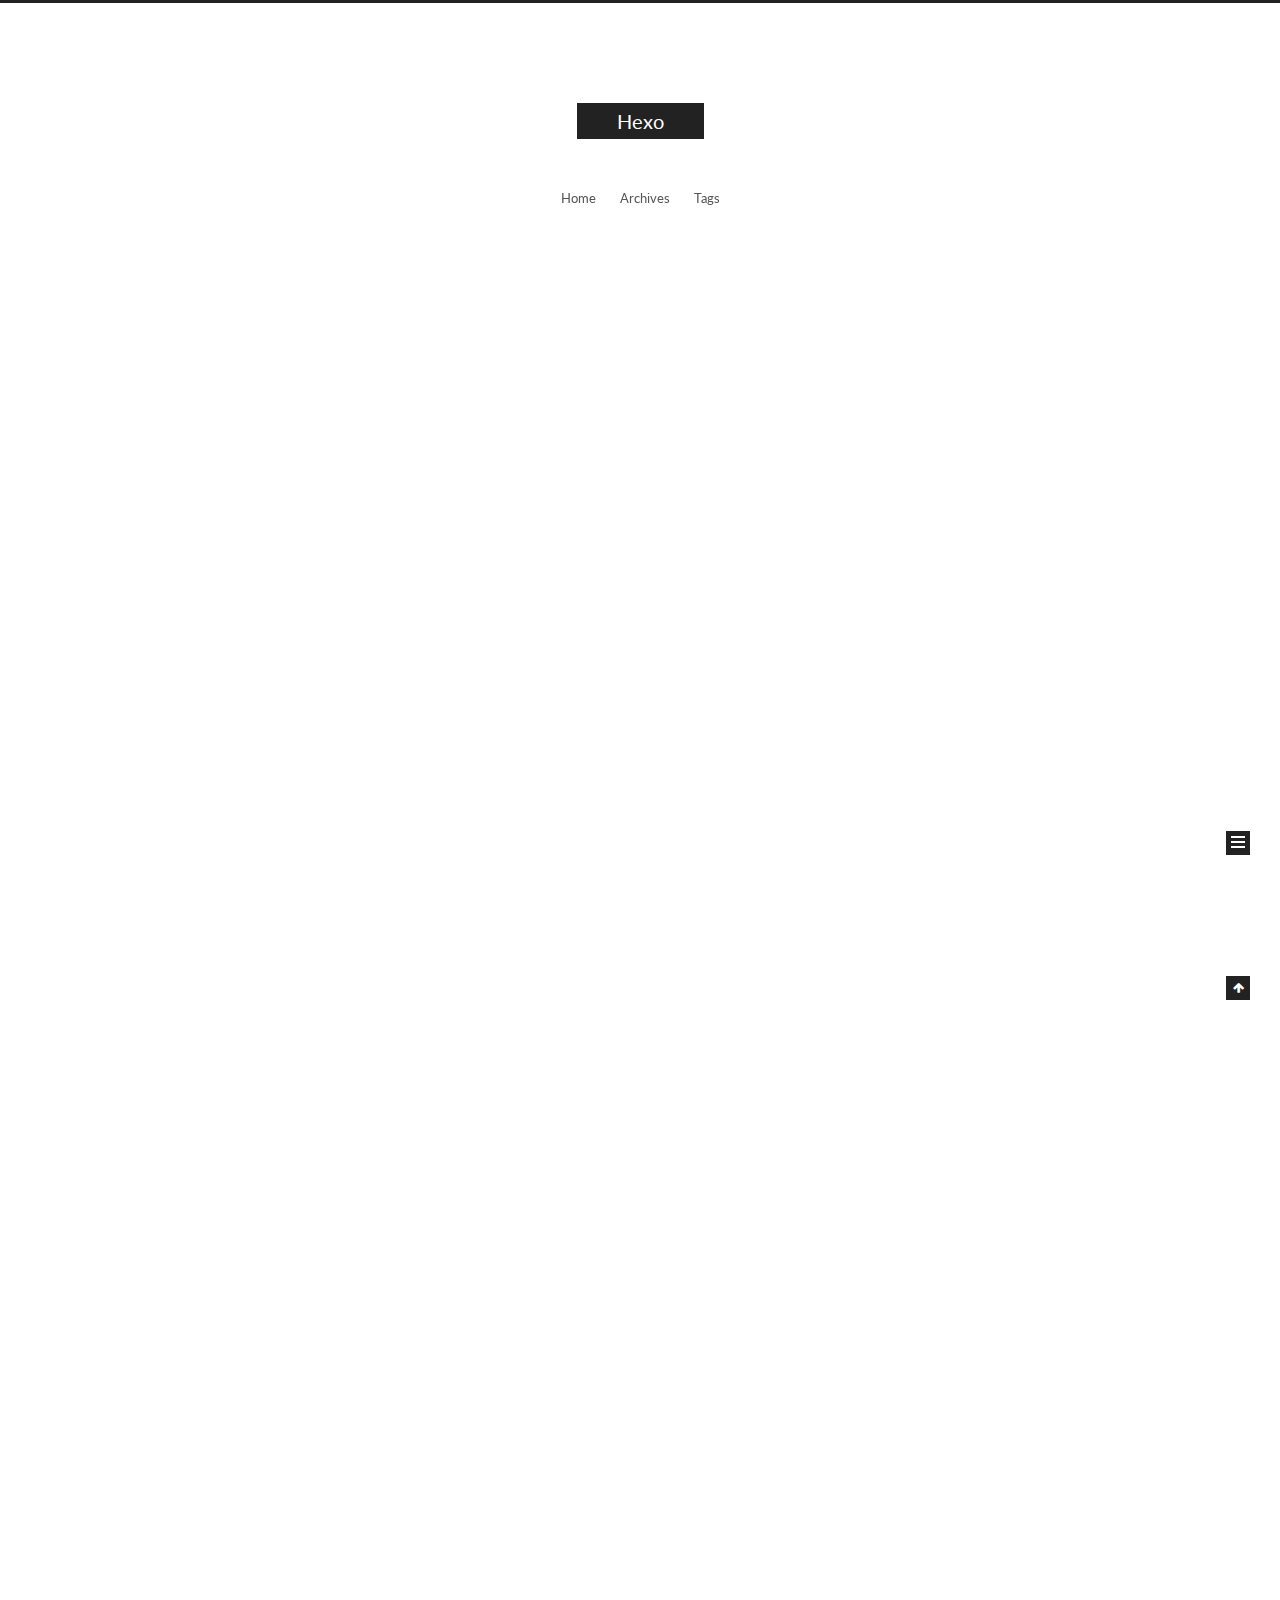
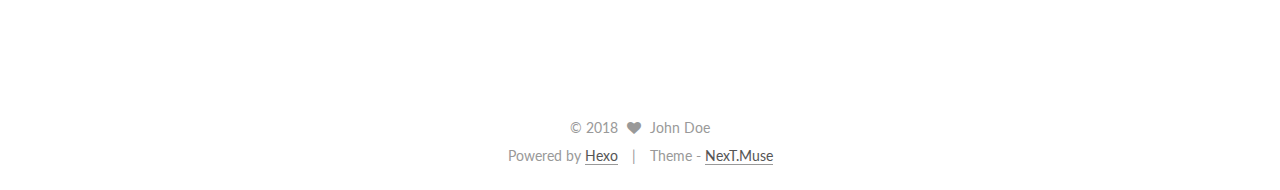
<file: index.html>
<!DOCTYPE html>



  


<html class="theme-next muse use-motion" lang="">
<head><meta name="generator" content="Hexo 3.8.0">
  <meta charset="UTF-8">
<meta http-equiv="X-UA-Compatible" content="IE=edge">
<meta name="viewport" content="width=device-width, initial-scale=1, maximum-scale=1">
<meta name="theme-color" content="#222">









<meta http-equiv="Cache-Control" content="no-transform">
<meta http-equiv="Cache-Control" content="no-siteapp">















  
  
  <link href="/lib/fancybox/source/jquery.fancybox.css?v=2.1.5" rel="stylesheet" type="text/css">




  
  
  
  

  
    
    
  

  

  

  

  

  
    
    
    <link href="//fonts.googleapis.com/css?family=Lato:300,300italic,400,400italic,700,700italic&subset=latin,latin-ext" rel="stylesheet" type="text/css">
  






<link href="/lib/font-awesome/css/font-awesome.min.css?v=4.6.2" rel="stylesheet" type="text/css">

<link href="/css/main.css?v=5.1.2" rel="stylesheet" type="text/css">


  <meta name="keywords" content="Hexo, NexT">








  <link rel="shortcut icon" type="image/x-icon" href="/favicon.ico?v=5.1.2">






<meta name="keywords" content="Hexo, NexT">
<meta property="og:type" content="website">
<meta property="og:title" content="Hexo">
<meta property="og:url" content="http://yoursite.com/index.html">
<meta property="og:site_name" content="Hexo">
<meta property="og:locale" content="default">
<meta name="twitter:card" content="summary">
<meta name="twitter:title" content="Hexo">



<script type="text/javascript" id="hexo.configurations">
  var NexT = window.NexT || {};
  var CONFIG = {
    root: '/',
    scheme: 'Muse',
    sidebar: {"position":"left","display":"post","offset":12,"offset_float":12,"b2t":false,"scrollpercent":false,"onmobile":false},
    fancybox: true,
    tabs: true,
    motion: true,
    duoshuo: {
      userId: '0',
      author: 'Author'
    },
    algolia: {
      applicationID: '',
      apiKey: '',
      indexName: '',
      hits: {"per_page":10},
      labels: {"input_placeholder":"Search for Posts","hits_empty":"We didn't find any results for the search: ${query}","hits_stats":"${hits} results found in ${time} ms"}
    }
  };
</script>



  <link rel="canonical" href="http://yoursite.com/">





  <title>Hexo</title>
  














</head>

<body itemscope="" itemtype="http://schema.org/WebPage" lang="default">

  
  
    
  

  <div class="container sidebar-position-left 
   page-home 
 ">
    <div class="headband"></div>

    <header id="header" class="header" itemscope="" itemtype="http://schema.org/WPHeader">
      <div class="header-inner"><div class="site-brand-wrapper">
  <div class="site-meta ">
    

    <div class="custom-logo-site-title">
      <a href="/" class="brand" rel="start">
        <span class="logo-line-before"><i></i></span>
        <span class="site-title">Hexo</span>
        <span class="logo-line-after"><i></i></span>
      </a>
    </div>
      
        <p class="site-subtitle"></p>
      
  </div>

  <div class="site-nav-toggle">
    <button>
      <span class="btn-bar"></span>
      <span class="btn-bar"></span>
      <span class="btn-bar"></span>
    </button>
  </div>
</div>

<nav class="site-nav">
  

  
    <ul id="menu" class="menu">
      
        
        <li class="menu-item menu-item-home">
          <a href="/" rel="section">
            
              <i class="menu-item-icon fa fa-fw fa-/"></i> <br>
            
            Home
          </a>
        </li>
      
        
        <li class="menu-item menu-item-archives">
          <a href="/archives/" rel="section">
            
              <i class="menu-item-icon fa fa-fw fa-/archive"></i> <br>
            
            Archives
          </a>
        </li>
      
        
        <li class="menu-item menu-item-tags">
          <a href="/tags/" rel="section">
            
              <i class="menu-item-icon fa fa-fw fa-/tags"></i> <br>
            
            Tags
          </a>
        </li>
      

      
    </ul>
  

  
</nav>



 </div>
    </header>

    <main id="main" class="main">
      <div class="main-inner">
        <div class="content-wrap">
          <div id="content" class="content">
            
  <section id="posts" class="posts-expand">
    
      

  

  
  
  

  <article class="post post-type-normal" itemscope="" itemtype="http://schema.org/Article">
  
  
  
  <div class="post-block">
    <link itemprop="mainEntityOfPage" href="http://yoursite.com/2018/11/02/just-for-test/">

    <span hidden itemprop="author" itemscope="" itemtype="http://schema.org/Person">
      <meta itemprop="name" content="John Doe">
      <meta itemprop="description" content="">
      <meta itemprop="image" content="/images/avatar.gif">
    </span>

    <span hidden itemprop="publisher" itemscope="" itemtype="http://schema.org/Organization">
      <meta itemprop="name" content="Hexo">
    </span>

    
      <header class="post-header">

        
        
          <h1 class="post-title" itemprop="name headline">
                
                <a class="post-title-link" href="/2018/11/02/just-for-test/" itemprop="url">just for test</a></h1>
        

        <div class="post-meta">
          <span class="post-time">
            
              <span class="post-meta-item-icon">
                <i class="fa fa-calendar-o"></i>
              </span>
              
                <span class="post-meta-item-text">Posted on</span>
              
              <time title="Post created" itemprop="dateCreated datePublished" datetime="2018-11-02T15:44:55+08:00">
                2018-11-02
              </time>
            

            

            
          </span>

          

          
            
          

          
          

          

          

          

        </div>
      </header>
    

    
    
    
    <div class="post-body" itemprop="articleBody">

      
      

      
        
          
            <p>asd;lfkjasd;lfkjasdflkj<br>asd;lfkjasdlfkj<br>a;sdlkfjasdl;fkj<br>asdflkajsdfa;sldkfj</p>

          
        
      
    </div>
    
    
    

    

    

    

    <footer class="post-footer">
      

      

      

      
      
        <div class="post-eof"></div>
      
    </footer>
  </div>
  
  
  
  </article>


    
      

  

  
  
  

  <article class="post post-type-normal" itemscope="" itemtype="http://schema.org/Article">
  
  
  
  <div class="post-block">
    <link itemprop="mainEntityOfPage" href="http://yoursite.com/2018/11/02/hello-world/">

    <span hidden itemprop="author" itemscope="" itemtype="http://schema.org/Person">
      <meta itemprop="name" content="John Doe">
      <meta itemprop="description" content="">
      <meta itemprop="image" content="/images/avatar.gif">
    </span>

    <span hidden itemprop="publisher" itemscope="" itemtype="http://schema.org/Organization">
      <meta itemprop="name" content="Hexo">
    </span>

    
      <header class="post-header">

        
        
          <h1 class="post-title" itemprop="name headline">
                
                <a class="post-title-link" href="/2018/11/02/hello-world/" itemprop="url">Hello World</a></h1>
        

        <div class="post-meta">
          <span class="post-time">
            
              <span class="post-meta-item-icon">
                <i class="fa fa-calendar-o"></i>
              </span>
              
                <span class="post-meta-item-text">Posted on</span>
              
              <time title="Post created" itemprop="dateCreated datePublished" datetime="2018-11-02T14:54:41+08:00">
                2018-11-02
              </time>
            

            

            
          </span>

          

          
            
          

          
          

          

          

          

        </div>
      </header>
    

    
    
    
    <div class="post-body" itemprop="articleBody">

      
      

      
        
          
            <p>Welcome to <a href="https://hexo.io/" target="_blank" rel="noopener">Hexo</a>! This is your very first post. Check <a href="https://hexo.io/docs/" target="_blank" rel="noopener">documentation</a> for more info. If you get any problems when using Hexo, you can find the answer in <a href="https://hexo.io/docs/troubleshooting.html" target="_blank" rel="noopener">troubleshooting</a> or you can ask me on <a href="https://github.com/hexojs/hexo/issues" target="_blank" rel="noopener">GitHub</a>.</p>
<h2 id="Quick-Start"><a href="#Quick-Start" class="headerlink" title="Quick Start"></a>Quick Start</h2><h3 id="Create-a-new-post"><a href="#Create-a-new-post" class="headerlink" title="Create a new post"></a>Create a new post</h3><figure class="highlight bash"><table><tr><td class="gutter"><pre><span class="line">1</span><br></pre></td><td class="code"><pre><span class="line">$ hexo new <span class="string">"My New Post"</span></span><br></pre></td></tr></table></figure>
<p>More info: <a href="https://hexo.io/docs/writing.html" target="_blank" rel="noopener">Writing</a></p>
<h3 id="Run-server"><a href="#Run-server" class="headerlink" title="Run server"></a>Run server</h3><figure class="highlight bash"><table><tr><td class="gutter"><pre><span class="line">1</span><br></pre></td><td class="code"><pre><span class="line">$ hexo server</span><br></pre></td></tr></table></figure>
<p>More info: <a href="https://hexo.io/docs/server.html" target="_blank" rel="noopener">Server</a></p>
<h3 id="Generate-static-files"><a href="#Generate-static-files" class="headerlink" title="Generate static files"></a>Generate static files</h3><figure class="highlight bash"><table><tr><td class="gutter"><pre><span class="line">1</span><br></pre></td><td class="code"><pre><span class="line">$ hexo generate</span><br></pre></td></tr></table></figure>
<p>More info: <a href="https://hexo.io/docs/generating.html" target="_blank" rel="noopener">Generating</a></p>
<h3 id="Deploy-to-remote-sites"><a href="#Deploy-to-remote-sites" class="headerlink" title="Deploy to remote sites"></a>Deploy to remote sites</h3><figure class="highlight bash"><table><tr><td class="gutter"><pre><span class="line">1</span><br></pre></td><td class="code"><pre><span class="line">$ hexo deploy</span><br></pre></td></tr></table></figure>
<p>More info: <a href="https://hexo.io/docs/deployment.html" target="_blank" rel="noopener">Deployment</a></p>

          
        
      
    </div>
    
    
    

    

    

    

    <footer class="post-footer">
      

      

      

      
      
        <div class="post-eof"></div>
      
    </footer>
  </div>
  
  
  
  </article>


    
  </section>

  


          </div>
          


          

        </div>
        
          
  
  <div class="sidebar-toggle">
    <div class="sidebar-toggle-line-wrap">
      <span class="sidebar-toggle-line sidebar-toggle-line-first"></span>
      <span class="sidebar-toggle-line sidebar-toggle-line-middle"></span>
      <span class="sidebar-toggle-line sidebar-toggle-line-last"></span>
    </div>
  </div>

  <aside id="sidebar" class="sidebar">
    
    <div class="sidebar-inner">

      

      

      <section class="site-overview sidebar-panel sidebar-panel-active">
        <div class="site-author motion-element" itemprop="author" itemscope="" itemtype="http://schema.org/Person">
          <img class="site-author-image" itemprop="image" src="/images/avatar.gif" alt="John Doe">
          <p class="site-author-name" itemprop="name">John Doe</p>
           
              <p class="site-description motion-element" itemprop="description"></p>
          
        </div>
        <nav class="site-state motion-element">

          
            <div class="site-state-item site-state-posts">
              <a href="/archives/">
                <span class="site-state-item-count">2</span>
                <span class="site-state-item-name">posts</span>
              </a>
            </div>
          

          

          
            
            
            <div class="site-state-item site-state-tags">
              
                <span class="site-state-item-count">1</span>
                <span class="site-state-item-name">tags</span>
              
            </div>
          

        </nav>

        

        <div class="links-of-author motion-element">
          
        </div>

        
        

        
        

        


      </section>

      

      

    </div>
  </aside>


        
      </div>
    </main>

    <footer id="footer" class="footer">
      <div class="footer-inner">
        <div class="copyright">
  
  &copy; 
  <span itemprop="copyrightYear">2018</span>
  <span class="with-love">
    <i class="fa fa-heart"></i>
  </span>
  <span class="author" itemprop="copyrightHolder">John Doe</span>
</div>


<div class="powered-by">
  Powered by <a class="theme-link" href="https://hexo.io">Hexo</a>
</div>

<div class="theme-info">
  Theme -
  <a class="theme-link" href="https://github.com/iissnan/hexo-theme-next">
    NexT.Muse
  </a>
</div>


        

        
      </div>
    </footer>

    
      <div class="back-to-top">
        <i class="fa fa-arrow-up"></i>
        
      </div>
    

  </div>

  

<script type="text/javascript">
  if (Object.prototype.toString.call(window.Promise) !== '[object Function]') {
    window.Promise = null;
  }
</script>









  












  
  <script type="text/javascript" src="/lib/jquery/index.js?v=2.1.3"></script>

  
  <script type="text/javascript" src="/lib/fastclick/lib/fastclick.min.js?v=1.0.6"></script>

  
  <script type="text/javascript" src="/lib/jquery_lazyload/jquery.lazyload.js?v=1.9.7"></script>

  
  <script type="text/javascript" src="/lib/velocity/velocity.min.js?v=1.2.1"></script>

  
  <script type="text/javascript" src="/lib/velocity/velocity.ui.min.js?v=1.2.1"></script>

  
  <script type="text/javascript" src="/lib/fancybox/source/jquery.fancybox.pack.js?v=2.1.5"></script>


  


  <script type="text/javascript" src="/js/src/utils.js?v=5.1.2"></script>

  <script type="text/javascript" src="/js/src/motion.js?v=5.1.2"></script>



  
  

  
    <script type="text/javascript" src="/js/src/scrollspy.js?v=5.1.2"></script>
<script type="text/javascript" src="/js/src/post-details.js?v=5.1.2"></script>

  

  


  <script type="text/javascript" src="/js/src/bootstrap.js?v=5.1.2"></script>



  


  




	





  





  






  





  

  

  

  

  

  

</body>
</html>
</file>
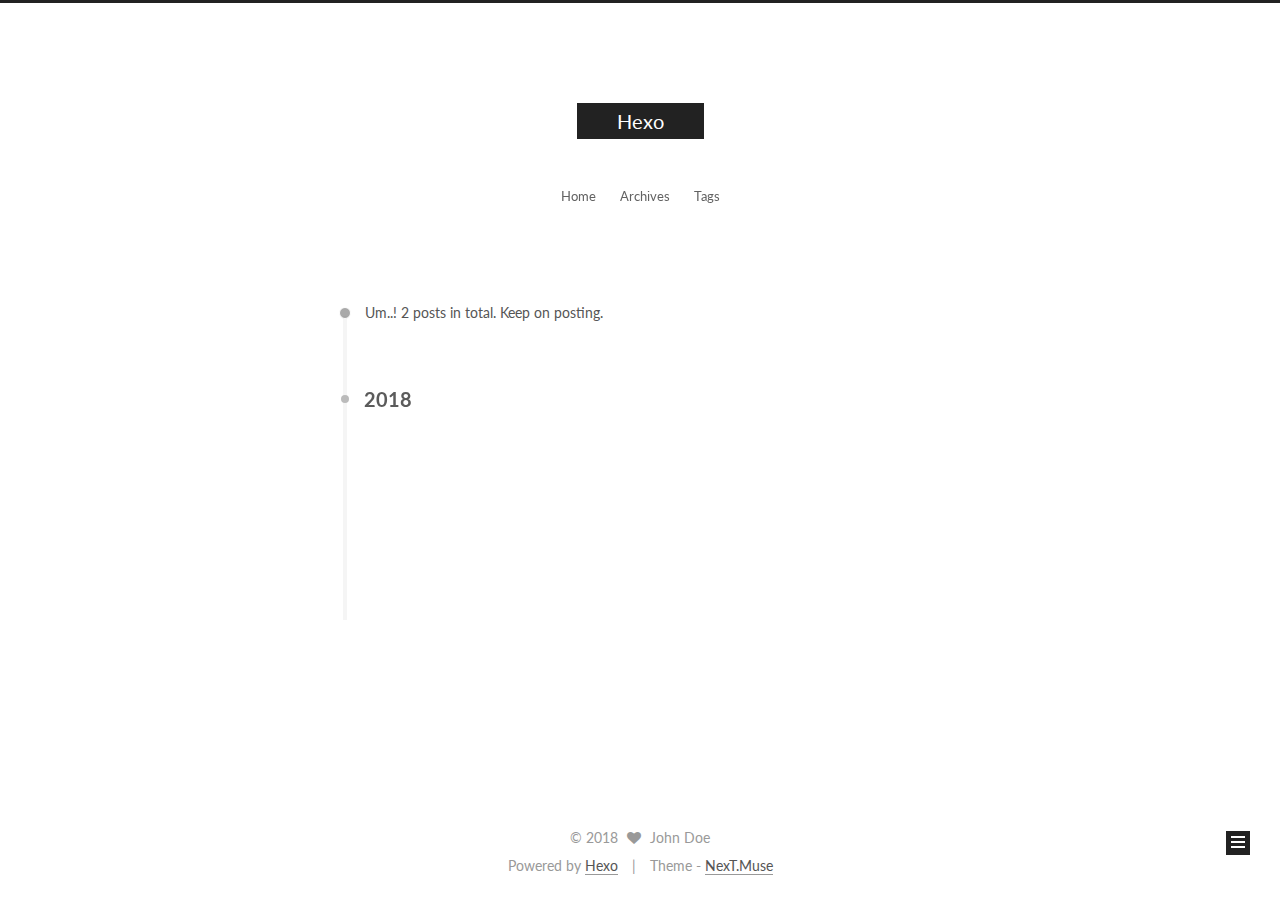
<file: archives/index.html>
<!DOCTYPE html>



  


<html class="theme-next muse use-motion" lang="">
<head><meta name="generator" content="Hexo 3.8.0">
  <meta charset="UTF-8">
<meta http-equiv="X-UA-Compatible" content="IE=edge">
<meta name="viewport" content="width=device-width, initial-scale=1, maximum-scale=1">
<meta name="theme-color" content="#222">









<meta http-equiv="Cache-Control" content="no-transform">
<meta http-equiv="Cache-Control" content="no-siteapp">















  
  
  <link href="/lib/fancybox/source/jquery.fancybox.css?v=2.1.5" rel="stylesheet" type="text/css">




  
  
  
  

  
    
    
  

  

  

  

  

  
    
    
    <link href="//fonts.googleapis.com/css?family=Lato:300,300italic,400,400italic,700,700italic&subset=latin,latin-ext" rel="stylesheet" type="text/css">
  






<link href="/lib/font-awesome/css/font-awesome.min.css?v=4.6.2" rel="stylesheet" type="text/css">

<link href="/css/main.css?v=5.1.2" rel="stylesheet" type="text/css">


  <meta name="keywords" content="Hexo, NexT">








  <link rel="shortcut icon" type="image/x-icon" href="/favicon.ico?v=5.1.2">






<meta name="keywords" content="Hexo, NexT">
<meta property="og:type" content="website">
<meta property="og:title" content="Hexo">
<meta property="og:url" content="http://yoursite.com/archives/index.html">
<meta property="og:site_name" content="Hexo">
<meta property="og:locale" content="default">
<meta name="twitter:card" content="summary">
<meta name="twitter:title" content="Hexo">



<script type="text/javascript" id="hexo.configurations">
  var NexT = window.NexT || {};
  var CONFIG = {
    root: '/',
    scheme: 'Muse',
    sidebar: {"position":"left","display":"post","offset":12,"offset_float":12,"b2t":false,"scrollpercent":false,"onmobile":false},
    fancybox: true,
    tabs: true,
    motion: true,
    duoshuo: {
      userId: '0',
      author: 'Author'
    },
    algolia: {
      applicationID: '',
      apiKey: '',
      indexName: '',
      hits: {"per_page":10},
      labels: {"input_placeholder":"Search for Posts","hits_empty":"We didn't find any results for the search: ${query}","hits_stats":"${hits} results found in ${time} ms"}
    }
  };
</script>



  <link rel="canonical" href="http://yoursite.com/archives/">





  <title>Archive | Hexo</title>
  














</head>

<body itemscope="" itemtype="http://schema.org/WebPage" lang="default">

  
  
    
  

  <div class="container sidebar-position-left  page-archive  ">
    <div class="headband"></div>

    <header id="header" class="header" itemscope="" itemtype="http://schema.org/WPHeader">
      <div class="header-inner"><div class="site-brand-wrapper">
  <div class="site-meta ">
    

    <div class="custom-logo-site-title">
      <a href="/" class="brand" rel="start">
        <span class="logo-line-before"><i></i></span>
        <span class="site-title">Hexo</span>
        <span class="logo-line-after"><i></i></span>
      </a>
    </div>
      
        <p class="site-subtitle"></p>
      
  </div>

  <div class="site-nav-toggle">
    <button>
      <span class="btn-bar"></span>
      <span class="btn-bar"></span>
      <span class="btn-bar"></span>
    </button>
  </div>
</div>

<nav class="site-nav">
  

  
    <ul id="menu" class="menu">
      
        
        <li class="menu-item menu-item-home">
          <a href="/" rel="section">
            
              <i class="menu-item-icon fa fa-fw fa-/"></i> <br>
            
            Home
          </a>
        </li>
      
        
        <li class="menu-item menu-item-archives">
          <a href="/archives/" rel="section">
            
              <i class="menu-item-icon fa fa-fw fa-/archive"></i> <br>
            
            Archives
          </a>
        </li>
      
        
        <li class="menu-item menu-item-tags">
          <a href="/tags/" rel="section">
            
              <i class="menu-item-icon fa fa-fw fa-/tags"></i> <br>
            
            Tags
          </a>
        </li>
      

      
    </ul>
  

  
</nav>



 </div>
    </header>

    <main id="main" class="main">
      <div class="main-inner">
        <div class="content-wrap">
          <div id="content" class="content">
            

  
  
  
  <div class="post-block archive">
    <div id="posts" class="posts-collapse">
      <span class="archive-move-on"></span>

      <span class="archive-page-counter">
        
        
        
          
        
        Um..! 2 posts in total. Keep on posting.
      </span>

      

        
        
        

        
          
          <div class="collection-title">
            <h2 class="archive-year motion-element" id="archive-year-2018">2018</h2>
          </div>
        
        

        

  <article class="post post-type-normal" itemscope="" itemtype="http://schema.org/Article">
    <header class="post-header">

      <h2 class="post-title">
        
            <a class="post-title-link" href="/2018/11/02/just-for-test/" itemprop="url">
              
                <span itemprop="name">just for test</span>
              
            </a>
        
      </h2>

      <div class="post-meta">
        <time class="post-time" itemprop="dateCreated" datetime="2018-11-02T15:44:55+08:00" content="2018-11-02">
          11-02
        </time>
      </div>

    </header>
  </article>



      

        
        
        

        
        

        

  <article class="post post-type-normal" itemscope="" itemtype="http://schema.org/Article">
    <header class="post-header">

      <h2 class="post-title">
        
            <a class="post-title-link" href="/2018/11/02/hello-world/" itemprop="url">
              
                <span itemprop="name">Hello World</span>
              
            </a>
        
      </h2>

      <div class="post-meta">
        <time class="post-time" itemprop="dateCreated" datetime="2018-11-02T14:54:41+08:00" content="2018-11-02">
          11-02
        </time>
      </div>

    </header>
  </article>



      

    </div>
  </div>
  
  
  

  



          </div>
          


          

        </div>
        
          
  
  <div class="sidebar-toggle">
    <div class="sidebar-toggle-line-wrap">
      <span class="sidebar-toggle-line sidebar-toggle-line-first"></span>
      <span class="sidebar-toggle-line sidebar-toggle-line-middle"></span>
      <span class="sidebar-toggle-line sidebar-toggle-line-last"></span>
    </div>
  </div>

  <aside id="sidebar" class="sidebar">
    
    <div class="sidebar-inner">

      

      

      <section class="site-overview sidebar-panel sidebar-panel-active">
        <div class="site-author motion-element" itemprop="author" itemscope="" itemtype="http://schema.org/Person">
          <img class="site-author-image" itemprop="image" src="/images/avatar.gif" alt="John Doe">
          <p class="site-author-name" itemprop="name">John Doe</p>
           
              <p class="site-description motion-element" itemprop="description"></p>
          
        </div>
        <nav class="site-state motion-element">

          
            <div class="site-state-item site-state-posts">
              <a href="/archives/">
                <span class="site-state-item-count">2</span>
                <span class="site-state-item-name">posts</span>
              </a>
            </div>
          

          

          
            
            
            <div class="site-state-item site-state-tags">
              
                <span class="site-state-item-count">1</span>
                <span class="site-state-item-name">tags</span>
              
            </div>
          

        </nav>

        

        <div class="links-of-author motion-element">
          
        </div>

        
        

        
        

        


      </section>

      

      

    </div>
  </aside>


        
      </div>
    </main>

    <footer id="footer" class="footer">
      <div class="footer-inner">
        <div class="copyright">
  
  &copy; 
  <span itemprop="copyrightYear">2018</span>
  <span class="with-love">
    <i class="fa fa-heart"></i>
  </span>
  <span class="author" itemprop="copyrightHolder">John Doe</span>
</div>


<div class="powered-by">
  Powered by <a class="theme-link" href="https://hexo.io">Hexo</a>
</div>

<div class="theme-info">
  Theme -
  <a class="theme-link" href="https://github.com/iissnan/hexo-theme-next">
    NexT.Muse
  </a>
</div>


        

        
      </div>
    </footer>

    
      <div class="back-to-top">
        <i class="fa fa-arrow-up"></i>
        
      </div>
    

  </div>

  

<script type="text/javascript">
  if (Object.prototype.toString.call(window.Promise) !== '[object Function]') {
    window.Promise = null;
  }
</script>









  












  
  <script type="text/javascript" src="/lib/jquery/index.js?v=2.1.3"></script>

  
  <script type="text/javascript" src="/lib/fastclick/lib/fastclick.min.js?v=1.0.6"></script>

  
  <script type="text/javascript" src="/lib/jquery_lazyload/jquery.lazyload.js?v=1.9.7"></script>

  
  <script type="text/javascript" src="/lib/velocity/velocity.min.js?v=1.2.1"></script>

  
  <script type="text/javascript" src="/lib/velocity/velocity.ui.min.js?v=1.2.1"></script>

  
  <script type="text/javascript" src="/lib/fancybox/source/jquery.fancybox.pack.js?v=2.1.5"></script>


  


  <script type="text/javascript" src="/js/src/utils.js?v=5.1.2"></script>

  <script type="text/javascript" src="/js/src/motion.js?v=5.1.2"></script>



  
  

  
  
    <script type="text/javascript" id="motion.page.archive">
      $('.archive-year').velocity('transition.slideLeftIn');
    </script>
  


  


  <script type="text/javascript" src="/js/src/bootstrap.js?v=5.1.2"></script>



  


  




	





  





  






  





  

  

  

  

  

  

</body>
</html>
</file>
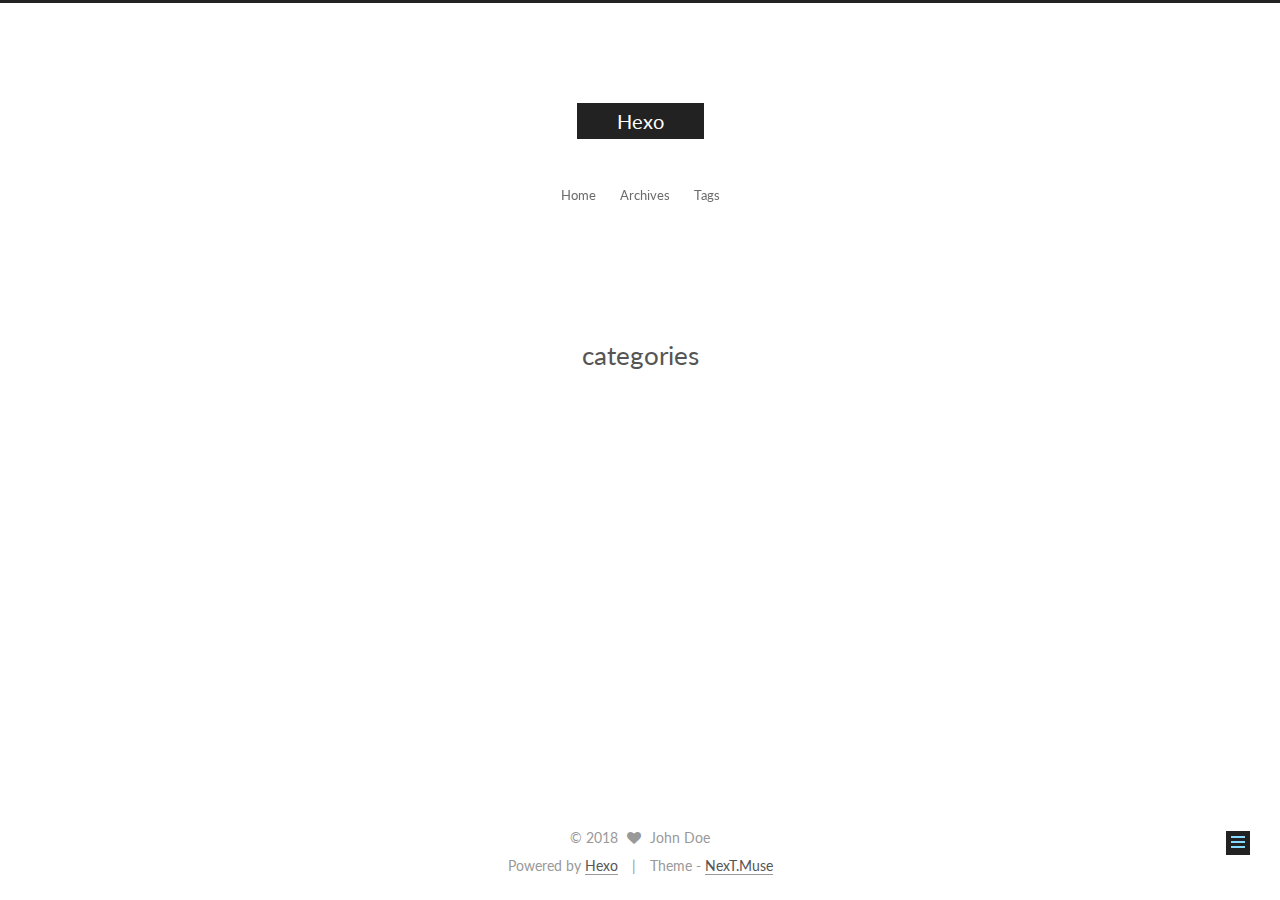
<file: categories/index.html>
<!DOCTYPE html>



  


<html class="theme-next muse use-motion" lang="">
<head><meta name="generator" content="Hexo 3.8.0">
  <meta charset="UTF-8">
<meta http-equiv="X-UA-Compatible" content="IE=edge">
<meta name="viewport" content="width=device-width, initial-scale=1, maximum-scale=1">
<meta name="theme-color" content="#222">









<meta http-equiv="Cache-Control" content="no-transform">
<meta http-equiv="Cache-Control" content="no-siteapp">















  
  
  <link href="/lib/fancybox/source/jquery.fancybox.css?v=2.1.5" rel="stylesheet" type="text/css">




  
  
  
  

  
    
    
  

  

  

  

  

  
    
    
    <link href="//fonts.googleapis.com/css?family=Lato:300,300italic,400,400italic,700,700italic&subset=latin,latin-ext" rel="stylesheet" type="text/css">
  






<link href="/lib/font-awesome/css/font-awesome.min.css?v=4.6.2" rel="stylesheet" type="text/css">

<link href="/css/main.css?v=5.1.2" rel="stylesheet" type="text/css">


  <meta name="keywords" content="Hexo, NexT">








  <link rel="shortcut icon" type="image/x-icon" href="/favicon.ico?v=5.1.2">






<meta name="keywords" content="Hexo, NexT">
<meta property="og:type" content="website">
<meta property="og:title" content="categories">
<meta property="og:url" content="http://yoursite.com/categories/index.html">
<meta property="og:site_name" content="Hexo">
<meta property="og:locale" content="default">
<meta property="og:updated_time" content="2018-11-02T08:05:39.557Z">
<meta name="twitter:card" content="summary">
<meta name="twitter:title" content="categories">



<script type="text/javascript" id="hexo.configurations">
  var NexT = window.NexT || {};
  var CONFIG = {
    root: '/',
    scheme: 'Muse',
    sidebar: {"position":"left","display":"post","offset":12,"offset_float":12,"b2t":false,"scrollpercent":false,"onmobile":false},
    fancybox: true,
    tabs: true,
    motion: true,
    duoshuo: {
      userId: '0',
      author: 'Author'
    },
    algolia: {
      applicationID: '',
      apiKey: '',
      indexName: '',
      hits: {"per_page":10},
      labels: {"input_placeholder":"Search for Posts","hits_empty":"We didn't find any results for the search: ${query}","hits_stats":"${hits} results found in ${time} ms"}
    }
  };
</script>



  <link rel="canonical" href="http://yoursite.com/categories/">





  <title>categories | Hexo</title>
  














</head>

<body itemscope="" itemtype="http://schema.org/WebPage" lang="default">

  
  
    
  

  <div class="container sidebar-position-left page-post-detail ">
    <div class="headband"></div>

    <header id="header" class="header" itemscope="" itemtype="http://schema.org/WPHeader">
      <div class="header-inner"><div class="site-brand-wrapper">
  <div class="site-meta ">
    

    <div class="custom-logo-site-title">
      <a href="/" class="brand" rel="start">
        <span class="logo-line-before"><i></i></span>
        <span class="site-title">Hexo</span>
        <span class="logo-line-after"><i></i></span>
      </a>
    </div>
      
        <p class="site-subtitle"></p>
      
  </div>

  <div class="site-nav-toggle">
    <button>
      <span class="btn-bar"></span>
      <span class="btn-bar"></span>
      <span class="btn-bar"></span>
    </button>
  </div>
</div>

<nav class="site-nav">
  

  
    <ul id="menu" class="menu">
      
        
        <li class="menu-item menu-item-home">
          <a href="/" rel="section">
            
              <i class="menu-item-icon fa fa-fw fa-/"></i> <br>
            
            Home
          </a>
        </li>
      
        
        <li class="menu-item menu-item-archives">
          <a href="/archives/" rel="section">
            
              <i class="menu-item-icon fa fa-fw fa-/archive"></i> <br>
            
            Archives
          </a>
        </li>
      
        
        <li class="menu-item menu-item-tags">
          <a href="/tags/" rel="section">
            
              <i class="menu-item-icon fa fa-fw fa-/tags"></i> <br>
            
            Tags
          </a>
        </li>
      

      
    </ul>
  

  
</nav>



 </div>
    </header>

    <main id="main" class="main">
      <div class="main-inner">
        <div class="content-wrap">
          <div id="content" class="content">
            

  <div id="posts" class="posts-expand">
    
    
    
    <div class="post-block page">
      <header class="post-header">

	<h1 class="post-title" itemprop="name headline">categories</h1>



</header>

      
      
      
      <div class="post-body">
        
        
          
        
      </div>
      
      
      
    </div>
    
    
    
  </div>


          </div>
          


          
  <div class="comments" id="comments">
    
  </div>


        </div>
        
          
  
  <div class="sidebar-toggle">
    <div class="sidebar-toggle-line-wrap">
      <span class="sidebar-toggle-line sidebar-toggle-line-first"></span>
      <span class="sidebar-toggle-line sidebar-toggle-line-middle"></span>
      <span class="sidebar-toggle-line sidebar-toggle-line-last"></span>
    </div>
  </div>

  <aside id="sidebar" class="sidebar">
    
    <div class="sidebar-inner">

      

      

      <section class="site-overview sidebar-panel sidebar-panel-active">
        <div class="site-author motion-element" itemprop="author" itemscope="" itemtype="http://schema.org/Person">
          <img class="site-author-image" itemprop="image" src="/images/avatar.gif" alt="John Doe">
          <p class="site-author-name" itemprop="name">John Doe</p>
           
              <p class="site-description motion-element" itemprop="description"></p>
          
        </div>
        <nav class="site-state motion-element">

          
            <div class="site-state-item site-state-posts">
              <a href="/archives/">
                <span class="site-state-item-count">2</span>
                <span class="site-state-item-name">posts</span>
              </a>
            </div>
          

          

          
            
            
            <div class="site-state-item site-state-tags">
              
                <span class="site-state-item-count">1</span>
                <span class="site-state-item-name">tags</span>
              
            </div>
          

        </nav>

        

        <div class="links-of-author motion-element">
          
        </div>

        
        

        
        

        


      </section>

      

      

    </div>
  </aside>


        
      </div>
    </main>

    <footer id="footer" class="footer">
      <div class="footer-inner">
        <div class="copyright">
  
  &copy; 
  <span itemprop="copyrightYear">2018</span>
  <span class="with-love">
    <i class="fa fa-heart"></i>
  </span>
  <span class="author" itemprop="copyrightHolder">John Doe</span>
</div>


<div class="powered-by">
  Powered by <a class="theme-link" href="https://hexo.io">Hexo</a>
</div>

<div class="theme-info">
  Theme -
  <a class="theme-link" href="https://github.com/iissnan/hexo-theme-next">
    NexT.Muse
  </a>
</div>


        

        
      </div>
    </footer>

    
      <div class="back-to-top">
        <i class="fa fa-arrow-up"></i>
        
      </div>
    

  </div>

  

<script type="text/javascript">
  if (Object.prototype.toString.call(window.Promise) !== '[object Function]') {
    window.Promise = null;
  }
</script>









  












  
  <script type="text/javascript" src="/lib/jquery/index.js?v=2.1.3"></script>

  
  <script type="text/javascript" src="/lib/fastclick/lib/fastclick.min.js?v=1.0.6"></script>

  
  <script type="text/javascript" src="/lib/jquery_lazyload/jquery.lazyload.js?v=1.9.7"></script>

  
  <script type="text/javascript" src="/lib/velocity/velocity.min.js?v=1.2.1"></script>

  
  <script type="text/javascript" src="/lib/velocity/velocity.ui.min.js?v=1.2.1"></script>

  
  <script type="text/javascript" src="/lib/fancybox/source/jquery.fancybox.pack.js?v=2.1.5"></script>


  


  <script type="text/javascript" src="/js/src/utils.js?v=5.1.2"></script>

  <script type="text/javascript" src="/js/src/motion.js?v=5.1.2"></script>



  
  

  
    <script type="text/javascript" src="/js/src/scrollspy.js?v=5.1.2"></script>
<script type="text/javascript" src="/js/src/post-details.js?v=5.1.2"></script>

  

  


  <script type="text/javascript" src="/js/src/bootstrap.js?v=5.1.2"></script>



  


  




	





  





  






  





  

  

  

  

  

  

</body>
</html>
</file>
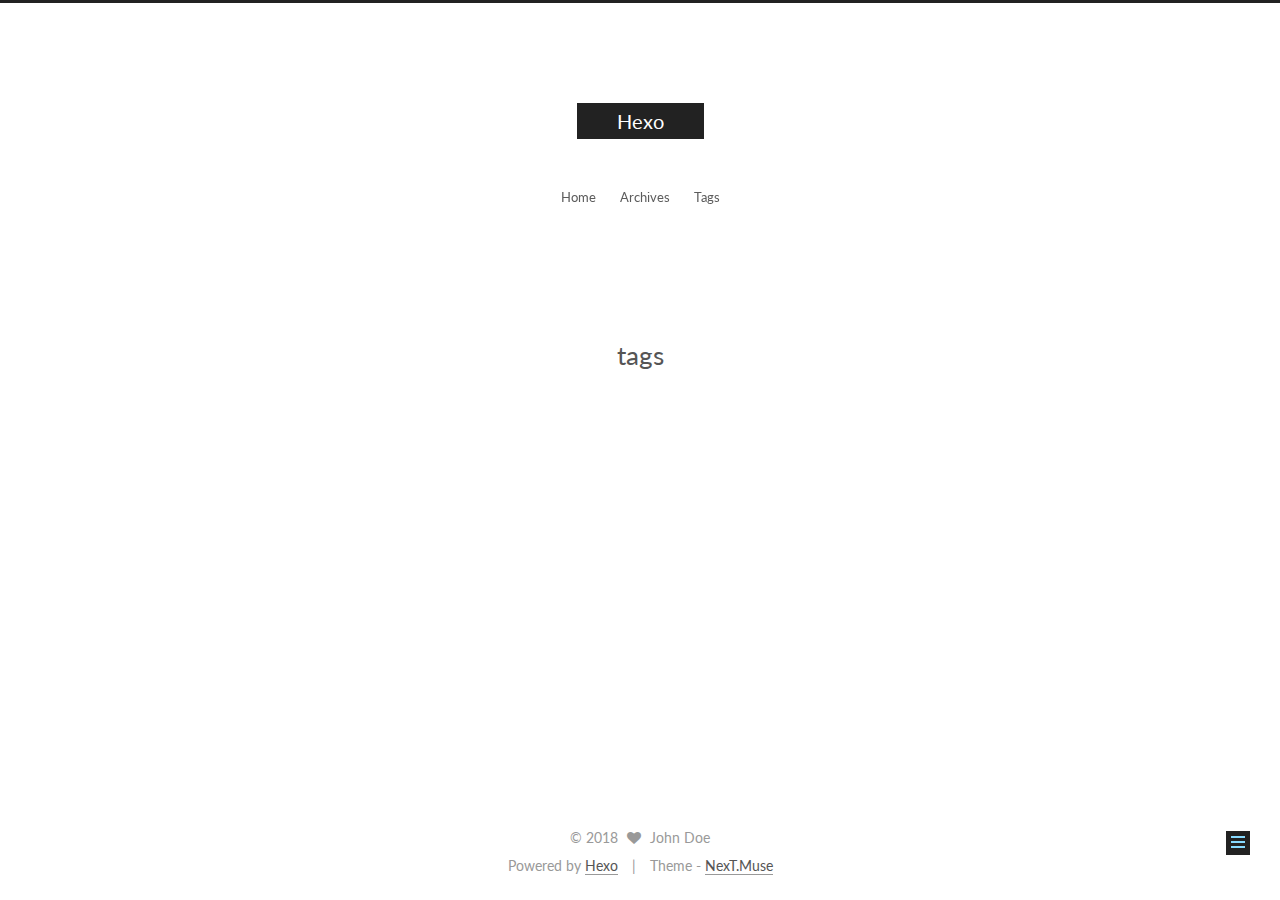
<file: tags/index.html>
<!DOCTYPE html>



  


<html class="theme-next muse use-motion" lang="">
<head><meta name="generator" content="Hexo 3.8.0">
  <meta charset="UTF-8">
<meta http-equiv="X-UA-Compatible" content="IE=edge">
<meta name="viewport" content="width=device-width, initial-scale=1, maximum-scale=1">
<meta name="theme-color" content="#222">









<meta http-equiv="Cache-Control" content="no-transform">
<meta http-equiv="Cache-Control" content="no-siteapp">















  
  
  <link href="/lib/fancybox/source/jquery.fancybox.css?v=2.1.5" rel="stylesheet" type="text/css">




  
  
  
  

  
    
    
  

  

  

  

  

  
    
    
    <link href="//fonts.googleapis.com/css?family=Lato:300,300italic,400,400italic,700,700italic&subset=latin,latin-ext" rel="stylesheet" type="text/css">
  






<link href="/lib/font-awesome/css/font-awesome.min.css?v=4.6.2" rel="stylesheet" type="text/css">

<link href="/css/main.css?v=5.1.2" rel="stylesheet" type="text/css">


  <meta name="keywords" content="Hexo, NexT">








  <link rel="shortcut icon" type="image/x-icon" href="/favicon.ico?v=5.1.2">






<meta name="keywords" content="Hexo, NexT">
<meta property="og:type" content="website">
<meta property="og:title" content="tags">
<meta property="og:url" content="http://yoursite.com/tags/index.html">
<meta property="og:site_name" content="Hexo">
<meta property="og:locale" content="default">
<meta property="og:updated_time" content="2018-11-02T08:05:22.822Z">
<meta name="twitter:card" content="summary">
<meta name="twitter:title" content="tags">



<script type="text/javascript" id="hexo.configurations">
  var NexT = window.NexT || {};
  var CONFIG = {
    root: '/',
    scheme: 'Muse',
    sidebar: {"position":"left","display":"post","offset":12,"offset_float":12,"b2t":false,"scrollpercent":false,"onmobile":false},
    fancybox: true,
    tabs: true,
    motion: true,
    duoshuo: {
      userId: '0',
      author: 'Author'
    },
    algolia: {
      applicationID: '',
      apiKey: '',
      indexName: '',
      hits: {"per_page":10},
      labels: {"input_placeholder":"Search for Posts","hits_empty":"We didn't find any results for the search: ${query}","hits_stats":"${hits} results found in ${time} ms"}
    }
  };
</script>



  <link rel="canonical" href="http://yoursite.com/tags/">





  <title>tags | Hexo</title>
  














</head>

<body itemscope="" itemtype="http://schema.org/WebPage" lang="default">

  
  
    
  

  <div class="container sidebar-position-left page-post-detail ">
    <div class="headband"></div>

    <header id="header" class="header" itemscope="" itemtype="http://schema.org/WPHeader">
      <div class="header-inner"><div class="site-brand-wrapper">
  <div class="site-meta ">
    

    <div class="custom-logo-site-title">
      <a href="/" class="brand" rel="start">
        <span class="logo-line-before"><i></i></span>
        <span class="site-title">Hexo</span>
        <span class="logo-line-after"><i></i></span>
      </a>
    </div>
      
        <p class="site-subtitle"></p>
      
  </div>

  <div class="site-nav-toggle">
    <button>
      <span class="btn-bar"></span>
      <span class="btn-bar"></span>
      <span class="btn-bar"></span>
    </button>
  </div>
</div>

<nav class="site-nav">
  

  
    <ul id="menu" class="menu">
      
        
        <li class="menu-item menu-item-home">
          <a href="/" rel="section">
            
              <i class="menu-item-icon fa fa-fw fa-/"></i> <br>
            
            Home
          </a>
        </li>
      
        
        <li class="menu-item menu-item-archives">
          <a href="/archives/" rel="section">
            
              <i class="menu-item-icon fa fa-fw fa-/archive"></i> <br>
            
            Archives
          </a>
        </li>
      
        
        <li class="menu-item menu-item-tags">
          <a href="/tags/" rel="section">
            
              <i class="menu-item-icon fa fa-fw fa-/tags"></i> <br>
            
            Tags
          </a>
        </li>
      

      
    </ul>
  

  
</nav>



 </div>
    </header>

    <main id="main" class="main">
      <div class="main-inner">
        <div class="content-wrap">
          <div id="content" class="content">
            

  <div id="posts" class="posts-expand">
    
    
    
    <div class="post-block page">
      <header class="post-header">

	<h1 class="post-title" itemprop="name headline">tags</h1>



</header>

      
      
      
      <div class="post-body">
        
        
          
        
      </div>
      
      
      
    </div>
    
    
    
  </div>


          </div>
          


          
  <div class="comments" id="comments">
    
  </div>


        </div>
        
          
  
  <div class="sidebar-toggle">
    <div class="sidebar-toggle-line-wrap">
      <span class="sidebar-toggle-line sidebar-toggle-line-first"></span>
      <span class="sidebar-toggle-line sidebar-toggle-line-middle"></span>
      <span class="sidebar-toggle-line sidebar-toggle-line-last"></span>
    </div>
  </div>

  <aside id="sidebar" class="sidebar">
    
    <div class="sidebar-inner">

      

      

      <section class="site-overview sidebar-panel sidebar-panel-active">
        <div class="site-author motion-element" itemprop="author" itemscope="" itemtype="http://schema.org/Person">
          <img class="site-author-image" itemprop="image" src="/images/avatar.gif" alt="John Doe">
          <p class="site-author-name" itemprop="name">John Doe</p>
           
              <p class="site-description motion-element" itemprop="description"></p>
          
        </div>
        <nav class="site-state motion-element">

          
            <div class="site-state-item site-state-posts">
              <a href="/archives/">
                <span class="site-state-item-count">2</span>
                <span class="site-state-item-name">posts</span>
              </a>
            </div>
          

          

          
            
            
            <div class="site-state-item site-state-tags">
              
                <span class="site-state-item-count">1</span>
                <span class="site-state-item-name">tags</span>
              
            </div>
          

        </nav>

        

        <div class="links-of-author motion-element">
          
        </div>

        
        

        
        

        


      </section>

      

      

    </div>
  </aside>


        
      </div>
    </main>

    <footer id="footer" class="footer">
      <div class="footer-inner">
        <div class="copyright">
  
  &copy; 
  <span itemprop="copyrightYear">2018</span>
  <span class="with-love">
    <i class="fa fa-heart"></i>
  </span>
  <span class="author" itemprop="copyrightHolder">John Doe</span>
</div>


<div class="powered-by">
  Powered by <a class="theme-link" href="https://hexo.io">Hexo</a>
</div>

<div class="theme-info">
  Theme -
  <a class="theme-link" href="https://github.com/iissnan/hexo-theme-next">
    NexT.Muse
  </a>
</div>


        

        
      </div>
    </footer>

    
      <div class="back-to-top">
        <i class="fa fa-arrow-up"></i>
        
      </div>
    

  </div>

  

<script type="text/javascript">
  if (Object.prototype.toString.call(window.Promise) !== '[object Function]') {
    window.Promise = null;
  }
</script>









  












  
  <script type="text/javascript" src="/lib/jquery/index.js?v=2.1.3"></script>

  
  <script type="text/javascript" src="/lib/fastclick/lib/fastclick.min.js?v=1.0.6"></script>

  
  <script type="text/javascript" src="/lib/jquery_lazyload/jquery.lazyload.js?v=1.9.7"></script>

  
  <script type="text/javascript" src="/lib/velocity/velocity.min.js?v=1.2.1"></script>

  
  <script type="text/javascript" src="/lib/velocity/velocity.ui.min.js?v=1.2.1"></script>

  
  <script type="text/javascript" src="/lib/fancybox/source/jquery.fancybox.pack.js?v=2.1.5"></script>


  


  <script type="text/javascript" src="/js/src/utils.js?v=5.1.2"></script>

  <script type="text/javascript" src="/js/src/motion.js?v=5.1.2"></script>



  
  

  
    <script type="text/javascript" src="/js/src/scrollspy.js?v=5.1.2"></script>
<script type="text/javascript" src="/js/src/post-details.js?v=5.1.2"></script>

  

  


  <script type="text/javascript" src="/js/src/bootstrap.js?v=5.1.2"></script>



  


  




	





  





  






  





  

  

  

  

  

  

</body>
</html>
</file>
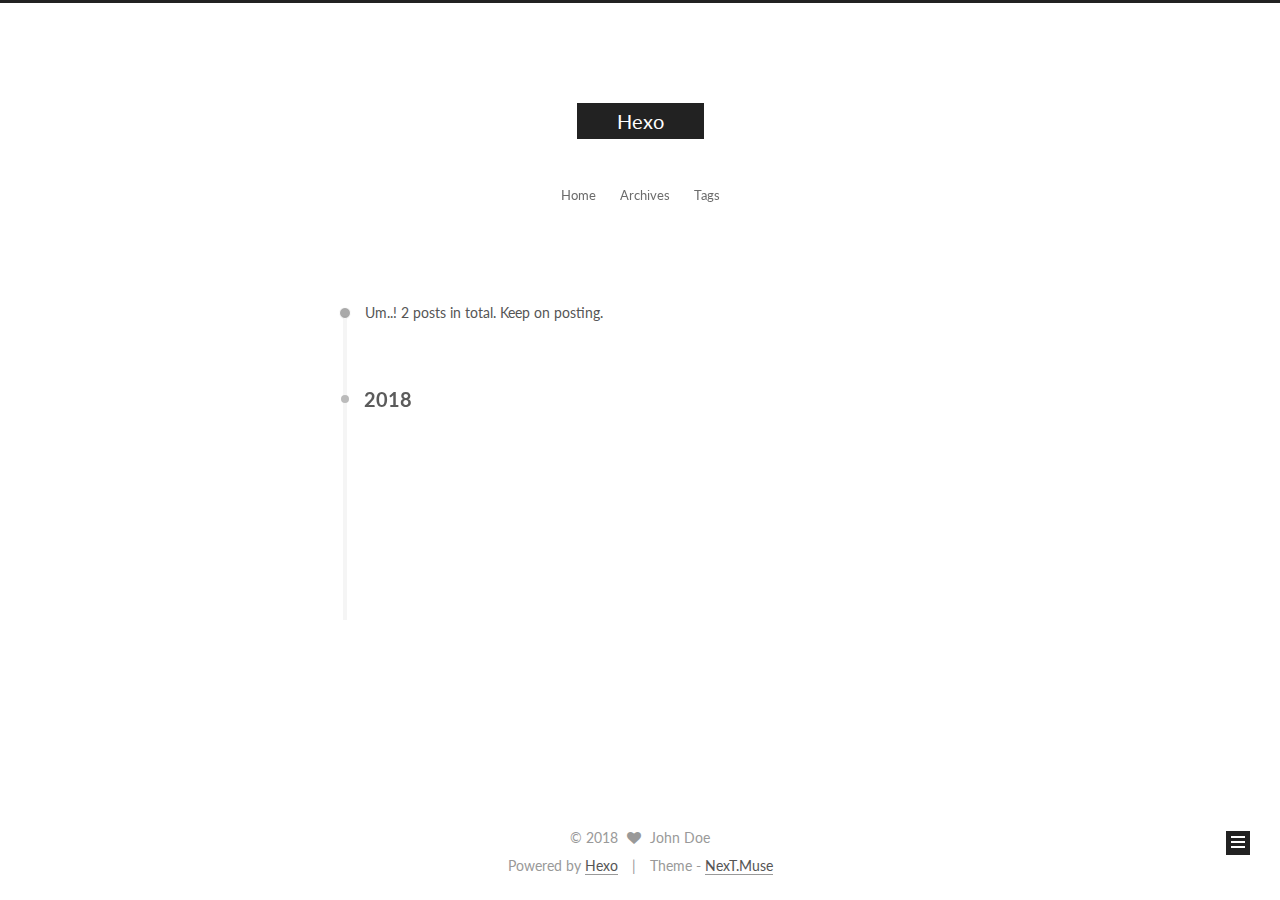
<file: archives/2018/index.html>
<!DOCTYPE html>



  


<html class="theme-next muse use-motion" lang="">
<head><meta name="generator" content="Hexo 3.8.0">
  <meta charset="UTF-8">
<meta http-equiv="X-UA-Compatible" content="IE=edge">
<meta name="viewport" content="width=device-width, initial-scale=1, maximum-scale=1">
<meta name="theme-color" content="#222">









<meta http-equiv="Cache-Control" content="no-transform">
<meta http-equiv="Cache-Control" content="no-siteapp">















  
  
  <link href="/lib/fancybox/source/jquery.fancybox.css?v=2.1.5" rel="stylesheet" type="text/css">




  
  
  
  

  
    
    
  

  

  

  

  

  
    
    
    <link href="//fonts.googleapis.com/css?family=Lato:300,300italic,400,400italic,700,700italic&subset=latin,latin-ext" rel="stylesheet" type="text/css">
  






<link href="/lib/font-awesome/css/font-awesome.min.css?v=4.6.2" rel="stylesheet" type="text/css">

<link href="/css/main.css?v=5.1.2" rel="stylesheet" type="text/css">


  <meta name="keywords" content="Hexo, NexT">








  <link rel="shortcut icon" type="image/x-icon" href="/favicon.ico?v=5.1.2">






<meta name="keywords" content="Hexo, NexT">
<meta property="og:type" content="website">
<meta property="og:title" content="Hexo">
<meta property="og:url" content="http://yoursite.com/archives/2018/index.html">
<meta property="og:site_name" content="Hexo">
<meta property="og:locale" content="default">
<meta name="twitter:card" content="summary">
<meta name="twitter:title" content="Hexo">



<script type="text/javascript" id="hexo.configurations">
  var NexT = window.NexT || {};
  var CONFIG = {
    root: '/',
    scheme: 'Muse',
    sidebar: {"position":"left","display":"post","offset":12,"offset_float":12,"b2t":false,"scrollpercent":false,"onmobile":false},
    fancybox: true,
    tabs: true,
    motion: true,
    duoshuo: {
      userId: '0',
      author: 'Author'
    },
    algolia: {
      applicationID: '',
      apiKey: '',
      indexName: '',
      hits: {"per_page":10},
      labels: {"input_placeholder":"Search for Posts","hits_empty":"We didn't find any results for the search: ${query}","hits_stats":"${hits} results found in ${time} ms"}
    }
  };
</script>



  <link rel="canonical" href="http://yoursite.com/archives/2018/">





  <title>Archive | Hexo</title>
  














</head>

<body itemscope="" itemtype="http://schema.org/WebPage" lang="default">

  
  
    
  

  <div class="container sidebar-position-left  page-archive  ">
    <div class="headband"></div>

    <header id="header" class="header" itemscope="" itemtype="http://schema.org/WPHeader">
      <div class="header-inner"><div class="site-brand-wrapper">
  <div class="site-meta ">
    

    <div class="custom-logo-site-title">
      <a href="/" class="brand" rel="start">
        <span class="logo-line-before"><i></i></span>
        <span class="site-title">Hexo</span>
        <span class="logo-line-after"><i></i></span>
      </a>
    </div>
      
        <p class="site-subtitle"></p>
      
  </div>

  <div class="site-nav-toggle">
    <button>
      <span class="btn-bar"></span>
      <span class="btn-bar"></span>
      <span class="btn-bar"></span>
    </button>
  </div>
</div>

<nav class="site-nav">
  

  
    <ul id="menu" class="menu">
      
        
        <li class="menu-item menu-item-home">
          <a href="/" rel="section">
            
              <i class="menu-item-icon fa fa-fw fa-/"></i> <br>
            
            Home
          </a>
        </li>
      
        
        <li class="menu-item menu-item-archives">
          <a href="/archives/" rel="section">
            
              <i class="menu-item-icon fa fa-fw fa-/archive"></i> <br>
            
            Archives
          </a>
        </li>
      
        
        <li class="menu-item menu-item-tags">
          <a href="/tags/" rel="section">
            
              <i class="menu-item-icon fa fa-fw fa-/tags"></i> <br>
            
            Tags
          </a>
        </li>
      

      
    </ul>
  

  
</nav>



 </div>
    </header>

    <main id="main" class="main">
      <div class="main-inner">
        <div class="content-wrap">
          <div id="content" class="content">
            

  
  
  
  <div class="post-block archive">
    <div id="posts" class="posts-collapse">
      <span class="archive-move-on"></span>

      <span class="archive-page-counter">
        
        
        
          
        
        Um..! 2 posts in total. Keep on posting.
      </span>

      

        
        
        

        
          
          <div class="collection-title">
            <h2 class="archive-year motion-element" id="archive-year-2018">2018</h2>
          </div>
        
        

        

  <article class="post post-type-normal" itemscope="" itemtype="http://schema.org/Article">
    <header class="post-header">

      <h2 class="post-title">
        
            <a class="post-title-link" href="/2018/11/02/just-for-test/" itemprop="url">
              
                <span itemprop="name">just for test</span>
              
            </a>
        
      </h2>

      <div class="post-meta">
        <time class="post-time" itemprop="dateCreated" datetime="2018-11-02T15:44:55+08:00" content="2018-11-02">
          11-02
        </time>
      </div>

    </header>
  </article>



      

        
        
        

        
        

        

  <article class="post post-type-normal" itemscope="" itemtype="http://schema.org/Article">
    <header class="post-header">

      <h2 class="post-title">
        
            <a class="post-title-link" href="/2018/11/02/hello-world/" itemprop="url">
              
                <span itemprop="name">Hello World</span>
              
            </a>
        
      </h2>

      <div class="post-meta">
        <time class="post-time" itemprop="dateCreated" datetime="2018-11-02T14:54:41+08:00" content="2018-11-02">
          11-02
        </time>
      </div>

    </header>
  </article>



      

    </div>
  </div>
  
  
  

  



          </div>
          


          

        </div>
        
          
  
  <div class="sidebar-toggle">
    <div class="sidebar-toggle-line-wrap">
      <span class="sidebar-toggle-line sidebar-toggle-line-first"></span>
      <span class="sidebar-toggle-line sidebar-toggle-line-middle"></span>
      <span class="sidebar-toggle-line sidebar-toggle-line-last"></span>
    </div>
  </div>

  <aside id="sidebar" class="sidebar">
    
    <div class="sidebar-inner">

      

      

      <section class="site-overview sidebar-panel sidebar-panel-active">
        <div class="site-author motion-element" itemprop="author" itemscope="" itemtype="http://schema.org/Person">
          <img class="site-author-image" itemprop="image" src="/images/avatar.gif" alt="John Doe">
          <p class="site-author-name" itemprop="name">John Doe</p>
           
              <p class="site-description motion-element" itemprop="description"></p>
          
        </div>
        <nav class="site-state motion-element">

          
            <div class="site-state-item site-state-posts">
              <a href="/archives/">
                <span class="site-state-item-count">2</span>
                <span class="site-state-item-name">posts</span>
              </a>
            </div>
          

          

          
            
            
            <div class="site-state-item site-state-tags">
              
                <span class="site-state-item-count">1</span>
                <span class="site-state-item-name">tags</span>
              
            </div>
          

        </nav>

        

        <div class="links-of-author motion-element">
          
        </div>

        
        

        
        

        


      </section>

      

      

    </div>
  </aside>


        
      </div>
    </main>

    <footer id="footer" class="footer">
      <div class="footer-inner">
        <div class="copyright">
  
  &copy; 
  <span itemprop="copyrightYear">2018</span>
  <span class="with-love">
    <i class="fa fa-heart"></i>
  </span>
  <span class="author" itemprop="copyrightHolder">John Doe</span>
</div>


<div class="powered-by">
  Powered by <a class="theme-link" href="https://hexo.io">Hexo</a>
</div>

<div class="theme-info">
  Theme -
  <a class="theme-link" href="https://github.com/iissnan/hexo-theme-next">
    NexT.Muse
  </a>
</div>


        

        
      </div>
    </footer>

    
      <div class="back-to-top">
        <i class="fa fa-arrow-up"></i>
        
      </div>
    

  </div>

  

<script type="text/javascript">
  if (Object.prototype.toString.call(window.Promise) !== '[object Function]') {
    window.Promise = null;
  }
</script>









  












  
  <script type="text/javascript" src="/lib/jquery/index.js?v=2.1.3"></script>

  
  <script type="text/javascript" src="/lib/fastclick/lib/fastclick.min.js?v=1.0.6"></script>

  
  <script type="text/javascript" src="/lib/jquery_lazyload/jquery.lazyload.js?v=1.9.7"></script>

  
  <script type="text/javascript" src="/lib/velocity/velocity.min.js?v=1.2.1"></script>

  
  <script type="text/javascript" src="/lib/velocity/velocity.ui.min.js?v=1.2.1"></script>

  
  <script type="text/javascript" src="/lib/fancybox/source/jquery.fancybox.pack.js?v=2.1.5"></script>


  


  <script type="text/javascript" src="/js/src/utils.js?v=5.1.2"></script>

  <script type="text/javascript" src="/js/src/motion.js?v=5.1.2"></script>



  
  

  
  
    <script type="text/javascript" id="motion.page.archive">
      $('.archive-year').velocity('transition.slideLeftIn');
    </script>
  


  


  <script type="text/javascript" src="/js/src/bootstrap.js?v=5.1.2"></script>



  


  




	





  





  






  





  

  

  

  

  

  

</body>
</html>
</file>
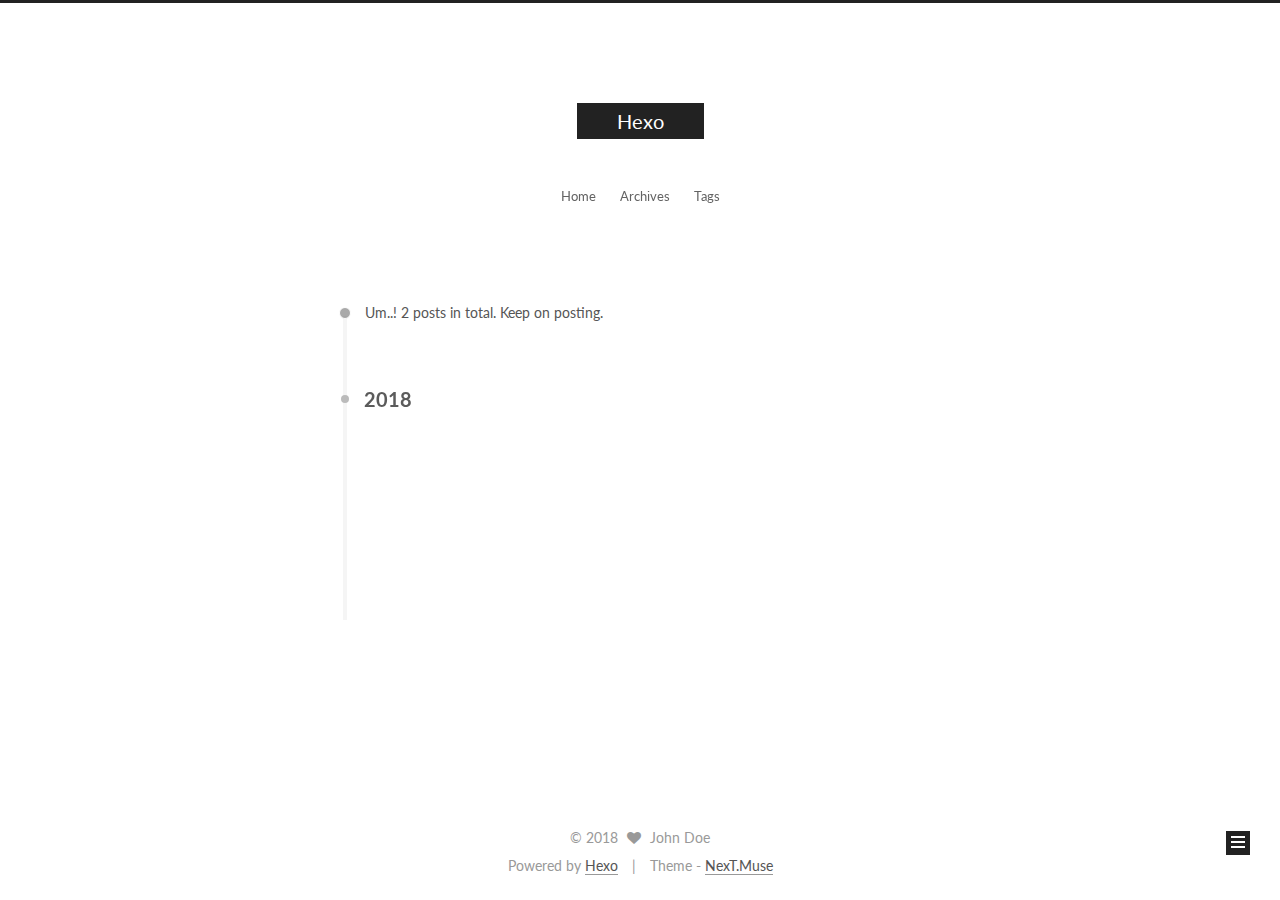
<file: archives/2018/11/index.html>
<!DOCTYPE html>



  


<html class="theme-next muse use-motion" lang="">
<head><meta name="generator" content="Hexo 3.8.0">
  <meta charset="UTF-8">
<meta http-equiv="X-UA-Compatible" content="IE=edge">
<meta name="viewport" content="width=device-width, initial-scale=1, maximum-scale=1">
<meta name="theme-color" content="#222">









<meta http-equiv="Cache-Control" content="no-transform">
<meta http-equiv="Cache-Control" content="no-siteapp">















  
  
  <link href="/lib/fancybox/source/jquery.fancybox.css?v=2.1.5" rel="stylesheet" type="text/css">




  
  
  
  

  
    
    
  

  

  

  

  

  
    
    
    <link href="//fonts.googleapis.com/css?family=Lato:300,300italic,400,400italic,700,700italic&subset=latin,latin-ext" rel="stylesheet" type="text/css">
  






<link href="/lib/font-awesome/css/font-awesome.min.css?v=4.6.2" rel="stylesheet" type="text/css">

<link href="/css/main.css?v=5.1.2" rel="stylesheet" type="text/css">


  <meta name="keywords" content="Hexo, NexT">








  <link rel="shortcut icon" type="image/x-icon" href="/favicon.ico?v=5.1.2">






<meta name="keywords" content="Hexo, NexT">
<meta property="og:type" content="website">
<meta property="og:title" content="Hexo">
<meta property="og:url" content="http://yoursite.com/archives/2018/11/index.html">
<meta property="og:site_name" content="Hexo">
<meta property="og:locale" content="default">
<meta name="twitter:card" content="summary">
<meta name="twitter:title" content="Hexo">



<script type="text/javascript" id="hexo.configurations">
  var NexT = window.NexT || {};
  var CONFIG = {
    root: '/',
    scheme: 'Muse',
    sidebar: {"position":"left","display":"post","offset":12,"offset_float":12,"b2t":false,"scrollpercent":false,"onmobile":false},
    fancybox: true,
    tabs: true,
    motion: true,
    duoshuo: {
      userId: '0',
      author: 'Author'
    },
    algolia: {
      applicationID: '',
      apiKey: '',
      indexName: '',
      hits: {"per_page":10},
      labels: {"input_placeholder":"Search for Posts","hits_empty":"We didn't find any results for the search: ${query}","hits_stats":"${hits} results found in ${time} ms"}
    }
  };
</script>



  <link rel="canonical" href="http://yoursite.com/archives/2018/11/">





  <title>Archive | Hexo</title>
  














</head>

<body itemscope="" itemtype="http://schema.org/WebPage" lang="default">

  
  
    
  

  <div class="container sidebar-position-left  page-archive  ">
    <div class="headband"></div>

    <header id="header" class="header" itemscope="" itemtype="http://schema.org/WPHeader">
      <div class="header-inner"><div class="site-brand-wrapper">
  <div class="site-meta ">
    

    <div class="custom-logo-site-title">
      <a href="/" class="brand" rel="start">
        <span class="logo-line-before"><i></i></span>
        <span class="site-title">Hexo</span>
        <span class="logo-line-after"><i></i></span>
      </a>
    </div>
      
        <p class="site-subtitle"></p>
      
  </div>

  <div class="site-nav-toggle">
    <button>
      <span class="btn-bar"></span>
      <span class="btn-bar"></span>
      <span class="btn-bar"></span>
    </button>
  </div>
</div>

<nav class="site-nav">
  

  
    <ul id="menu" class="menu">
      
        
        <li class="menu-item menu-item-home">
          <a href="/" rel="section">
            
              <i class="menu-item-icon fa fa-fw fa-/"></i> <br>
            
            Home
          </a>
        </li>
      
        
        <li class="menu-item menu-item-archives">
          <a href="/archives/" rel="section">
            
              <i class="menu-item-icon fa fa-fw fa-/archive"></i> <br>
            
            Archives
          </a>
        </li>
      
        
        <li class="menu-item menu-item-tags">
          <a href="/tags/" rel="section">
            
              <i class="menu-item-icon fa fa-fw fa-/tags"></i> <br>
            
            Tags
          </a>
        </li>
      

      
    </ul>
  

  
</nav>



 </div>
    </header>

    <main id="main" class="main">
      <div class="main-inner">
        <div class="content-wrap">
          <div id="content" class="content">
            

  
  
  
  <div class="post-block archive">
    <div id="posts" class="posts-collapse">
      <span class="archive-move-on"></span>

      <span class="archive-page-counter">
        
        
        
          
        
        Um..! 2 posts in total. Keep on posting.
      </span>

      

        
        
        

        
          
          <div class="collection-title">
            <h2 class="archive-year motion-element" id="archive-year-2018">2018</h2>
          </div>
        
        

        

  <article class="post post-type-normal" itemscope="" itemtype="http://schema.org/Article">
    <header class="post-header">

      <h2 class="post-title">
        
            <a class="post-title-link" href="/2018/11/02/just-for-test/" itemprop="url">
              
                <span itemprop="name">just for test</span>
              
            </a>
        
      </h2>

      <div class="post-meta">
        <time class="post-time" itemprop="dateCreated" datetime="2018-11-02T15:44:55+08:00" content="2018-11-02">
          11-02
        </time>
      </div>

    </header>
  </article>



      

        
        
        

        
        

        

  <article class="post post-type-normal" itemscope="" itemtype="http://schema.org/Article">
    <header class="post-header">

      <h2 class="post-title">
        
            <a class="post-title-link" href="/2018/11/02/hello-world/" itemprop="url">
              
                <span itemprop="name">Hello World</span>
              
            </a>
        
      </h2>

      <div class="post-meta">
        <time class="post-time" itemprop="dateCreated" datetime="2018-11-02T14:54:41+08:00" content="2018-11-02">
          11-02
        </time>
      </div>

    </header>
  </article>



      

    </div>
  </div>
  
  
  

  



          </div>
          


          

        </div>
        
          
  
  <div class="sidebar-toggle">
    <div class="sidebar-toggle-line-wrap">
      <span class="sidebar-toggle-line sidebar-toggle-line-first"></span>
      <span class="sidebar-toggle-line sidebar-toggle-line-middle"></span>
      <span class="sidebar-toggle-line sidebar-toggle-line-last"></span>
    </div>
  </div>

  <aside id="sidebar" class="sidebar">
    
    <div class="sidebar-inner">

      

      

      <section class="site-overview sidebar-panel sidebar-panel-active">
        <div class="site-author motion-element" itemprop="author" itemscope="" itemtype="http://schema.org/Person">
          <img class="site-author-image" itemprop="image" src="/images/avatar.gif" alt="John Doe">
          <p class="site-author-name" itemprop="name">John Doe</p>
           
              <p class="site-description motion-element" itemprop="description"></p>
          
        </div>
        <nav class="site-state motion-element">

          
            <div class="site-state-item site-state-posts">
              <a href="/archives/">
                <span class="site-state-item-count">2</span>
                <span class="site-state-item-name">posts</span>
              </a>
            </div>
          

          

          
            
            
            <div class="site-state-item site-state-tags">
              
                <span class="site-state-item-count">1</span>
                <span class="site-state-item-name">tags</span>
              
            </div>
          

        </nav>

        

        <div class="links-of-author motion-element">
          
        </div>

        
        

        
        

        


      </section>

      

      

    </div>
  </aside>


        
      </div>
    </main>

    <footer id="footer" class="footer">
      <div class="footer-inner">
        <div class="copyright">
  
  &copy; 
  <span itemprop="copyrightYear">2018</span>
  <span class="with-love">
    <i class="fa fa-heart"></i>
  </span>
  <span class="author" itemprop="copyrightHolder">John Doe</span>
</div>


<div class="powered-by">
  Powered by <a class="theme-link" href="https://hexo.io">Hexo</a>
</div>

<div class="theme-info">
  Theme -
  <a class="theme-link" href="https://github.com/iissnan/hexo-theme-next">
    NexT.Muse
  </a>
</div>


        

        
      </div>
    </footer>

    
      <div class="back-to-top">
        <i class="fa fa-arrow-up"></i>
        
      </div>
    

  </div>

  

<script type="text/javascript">
  if (Object.prototype.toString.call(window.Promise) !== '[object Function]') {
    window.Promise = null;
  }
</script>









  












  
  <script type="text/javascript" src="/lib/jquery/index.js?v=2.1.3"></script>

  
  <script type="text/javascript" src="/lib/fastclick/lib/fastclick.min.js?v=1.0.6"></script>

  
  <script type="text/javascript" src="/lib/jquery_lazyload/jquery.lazyload.js?v=1.9.7"></script>

  
  <script type="text/javascript" src="/lib/velocity/velocity.min.js?v=1.2.1"></script>

  
  <script type="text/javascript" src="/lib/velocity/velocity.ui.min.js?v=1.2.1"></script>

  
  <script type="text/javascript" src="/lib/fancybox/source/jquery.fancybox.pack.js?v=2.1.5"></script>


  


  <script type="text/javascript" src="/js/src/utils.js?v=5.1.2"></script>

  <script type="text/javascript" src="/js/src/motion.js?v=5.1.2"></script>



  
  

  
  
    <script type="text/javascript" id="motion.page.archive">
      $('.archive-year').velocity('transition.slideLeftIn');
    </script>
  


  


  <script type="text/javascript" src="/js/src/bootstrap.js?v=5.1.2"></script>



  


  




	





  





  






  





  

  

  

  

  

  

</body>
</html>
</file>
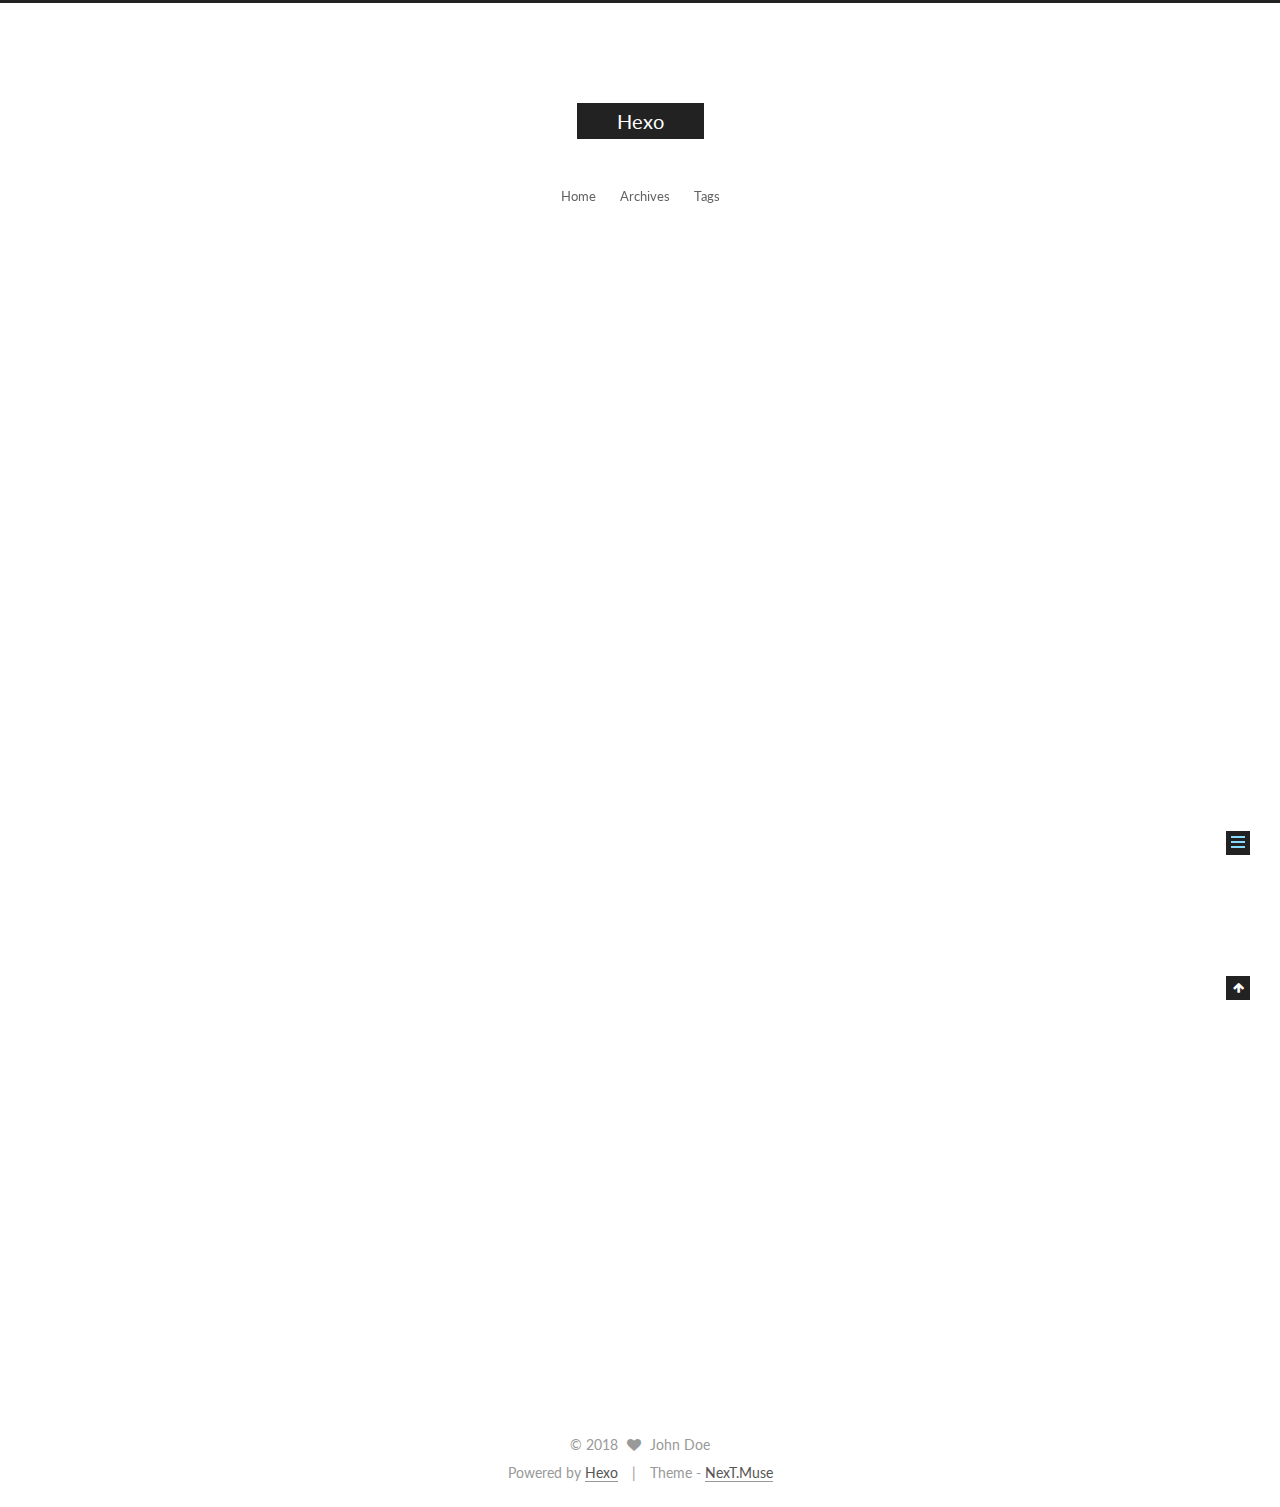
<file: 2018/11/02/hello-world/index.html>
<!DOCTYPE html>



  


<html class="theme-next muse use-motion" lang="">
<head><meta name="generator" content="Hexo 3.8.0">
  <meta charset="UTF-8">
<meta http-equiv="X-UA-Compatible" content="IE=edge">
<meta name="viewport" content="width=device-width, initial-scale=1, maximum-scale=1">
<meta name="theme-color" content="#222">









<meta http-equiv="Cache-Control" content="no-transform">
<meta http-equiv="Cache-Control" content="no-siteapp">















  
  
  <link href="/lib/fancybox/source/jquery.fancybox.css?v=2.1.5" rel="stylesheet" type="text/css">




  
  
  
  

  
    
    
  

  

  

  

  

  
    
    
    <link href="//fonts.googleapis.com/css?family=Lato:300,300italic,400,400italic,700,700italic&subset=latin,latin-ext" rel="stylesheet" type="text/css">
  






<link href="/lib/font-awesome/css/font-awesome.min.css?v=4.6.2" rel="stylesheet" type="text/css">

<link href="/css/main.css?v=5.1.2" rel="stylesheet" type="text/css">


  <meta name="keywords" content="Hexo, NexT">








  <link rel="shortcut icon" type="image/x-icon" href="/favicon.ico?v=5.1.2">






<meta name="description" content="Welcome to Hexo! This is your very first post. Check documentation for more info. If you get any problems when using Hexo, you can find the answer in troubleshooting or you can ask me on GitHub. Quick">
<meta name="keywords" content="Hexo, NexT">
<meta property="og:type" content="article">
<meta property="og:title" content="Hello World">
<meta property="og:url" content="http://yoursite.com/2018/11/02/hello-world/index.html">
<meta property="og:site_name" content="Hexo">
<meta property="og:description" content="Welcome to Hexo! This is your very first post. Check documentation for more info. If you get any problems when using Hexo, you can find the answer in troubleshooting or you can ask me on GitHub. Quick">
<meta property="og:locale" content="default">
<meta property="og:updated_time" content="2018-11-02T06:54:41.631Z">
<meta name="twitter:card" content="summary">
<meta name="twitter:title" content="Hello World">
<meta name="twitter:description" content="Welcome to Hexo! This is your very first post. Check documentation for more info. If you get any problems when using Hexo, you can find the answer in troubleshooting or you can ask me on GitHub. Quick">



<script type="text/javascript" id="hexo.configurations">
  var NexT = window.NexT || {};
  var CONFIG = {
    root: '/',
    scheme: 'Muse',
    sidebar: {"position":"left","display":"post","offset":12,"offset_float":12,"b2t":false,"scrollpercent":false,"onmobile":false},
    fancybox: true,
    tabs: true,
    motion: true,
    duoshuo: {
      userId: '0',
      author: 'Author'
    },
    algolia: {
      applicationID: '',
      apiKey: '',
      indexName: '',
      hits: {"per_page":10},
      labels: {"input_placeholder":"Search for Posts","hits_empty":"We didn't find any results for the search: ${query}","hits_stats":"${hits} results found in ${time} ms"}
    }
  };
</script>



  <link rel="canonical" href="http://yoursite.com/2018/11/02/hello-world/">





  <title>Hello World | Hexo</title>
  














</head>

<body itemscope="" itemtype="http://schema.org/WebPage" lang="default">

  
  
    
  

  <div class="container sidebar-position-left page-post-detail ">
    <div class="headband"></div>

    <header id="header" class="header" itemscope="" itemtype="http://schema.org/WPHeader">
      <div class="header-inner"><div class="site-brand-wrapper">
  <div class="site-meta ">
    

    <div class="custom-logo-site-title">
      <a href="/" class="brand" rel="start">
        <span class="logo-line-before"><i></i></span>
        <span class="site-title">Hexo</span>
        <span class="logo-line-after"><i></i></span>
      </a>
    </div>
      
        <p class="site-subtitle"></p>
      
  </div>

  <div class="site-nav-toggle">
    <button>
      <span class="btn-bar"></span>
      <span class="btn-bar"></span>
      <span class="btn-bar"></span>
    </button>
  </div>
</div>

<nav class="site-nav">
  

  
    <ul id="menu" class="menu">
      
        
        <li class="menu-item menu-item-home">
          <a href="/" rel="section">
            
              <i class="menu-item-icon fa fa-fw fa-/"></i> <br>
            
            Home
          </a>
        </li>
      
        
        <li class="menu-item menu-item-archives">
          <a href="/archives/" rel="section">
            
              <i class="menu-item-icon fa fa-fw fa-/archive"></i> <br>
            
            Archives
          </a>
        </li>
      
        
        <li class="menu-item menu-item-tags">
          <a href="/tags/" rel="section">
            
              <i class="menu-item-icon fa fa-fw fa-/tags"></i> <br>
            
            Tags
          </a>
        </li>
      

      
    </ul>
  

  
</nav>



 </div>
    </header>

    <main id="main" class="main">
      <div class="main-inner">
        <div class="content-wrap">
          <div id="content" class="content">
            

  <div id="posts" class="posts-expand">
    

  

  
  
  

  <article class="post post-type-normal" itemscope="" itemtype="http://schema.org/Article">
  
  
  
  <div class="post-block">
    <link itemprop="mainEntityOfPage" href="http://yoursite.com/2018/11/02/hello-world/">

    <span hidden itemprop="author" itemscope="" itemtype="http://schema.org/Person">
      <meta itemprop="name" content="John Doe">
      <meta itemprop="description" content="">
      <meta itemprop="image" content="/images/avatar.gif">
    </span>

    <span hidden itemprop="publisher" itemscope="" itemtype="http://schema.org/Organization">
      <meta itemprop="name" content="Hexo">
    </span>

    
      <header class="post-header">

        
        
          <h1 class="post-title" itemprop="name headline">Hello World</h1>
        

        <div class="post-meta">
          <span class="post-time">
            
              <span class="post-meta-item-icon">
                <i class="fa fa-calendar-o"></i>
              </span>
              
                <span class="post-meta-item-text">Posted on</span>
              
              <time title="Post created" itemprop="dateCreated datePublished" datetime="2018-11-02T14:54:41+08:00">
                2018-11-02
              </time>
            

            

            
          </span>

          

          
            
          

          
          

          

          

          

        </div>
      </header>
    

    
    
    
    <div class="post-body" itemprop="articleBody">

      
      

      
        <p>Welcome to <a href="https://hexo.io/" target="_blank" rel="noopener">Hexo</a>! This is your very first post. Check <a href="https://hexo.io/docs/" target="_blank" rel="noopener">documentation</a> for more info. If you get any problems when using Hexo, you can find the answer in <a href="https://hexo.io/docs/troubleshooting.html" target="_blank" rel="noopener">troubleshooting</a> or you can ask me on <a href="https://github.com/hexojs/hexo/issues" target="_blank" rel="noopener">GitHub</a>.</p>
<h2 id="Quick-Start"><a href="#Quick-Start" class="headerlink" title="Quick Start"></a>Quick Start</h2><h3 id="Create-a-new-post"><a href="#Create-a-new-post" class="headerlink" title="Create a new post"></a>Create a new post</h3><figure class="highlight bash"><table><tr><td class="gutter"><pre><span class="line">1</span><br></pre></td><td class="code"><pre><span class="line">$ hexo new <span class="string">"My New Post"</span></span><br></pre></td></tr></table></figure>
<p>More info: <a href="https://hexo.io/docs/writing.html" target="_blank" rel="noopener">Writing</a></p>
<h3 id="Run-server"><a href="#Run-server" class="headerlink" title="Run server"></a>Run server</h3><figure class="highlight bash"><table><tr><td class="gutter"><pre><span class="line">1</span><br></pre></td><td class="code"><pre><span class="line">$ hexo server</span><br></pre></td></tr></table></figure>
<p>More info: <a href="https://hexo.io/docs/server.html" target="_blank" rel="noopener">Server</a></p>
<h3 id="Generate-static-files"><a href="#Generate-static-files" class="headerlink" title="Generate static files"></a>Generate static files</h3><figure class="highlight bash"><table><tr><td class="gutter"><pre><span class="line">1</span><br></pre></td><td class="code"><pre><span class="line">$ hexo generate</span><br></pre></td></tr></table></figure>
<p>More info: <a href="https://hexo.io/docs/generating.html" target="_blank" rel="noopener">Generating</a></p>
<h3 id="Deploy-to-remote-sites"><a href="#Deploy-to-remote-sites" class="headerlink" title="Deploy to remote sites"></a>Deploy to remote sites</h3><figure class="highlight bash"><table><tr><td class="gutter"><pre><span class="line">1</span><br></pre></td><td class="code"><pre><span class="line">$ hexo deploy</span><br></pre></td></tr></table></figure>
<p>More info: <a href="https://hexo.io/docs/deployment.html" target="_blank" rel="noopener">Deployment</a></p>

      
    </div>
    
    
    

    

    

    

    <footer class="post-footer">
      

      
      
      

      
        <div class="post-nav">
          <div class="post-nav-next post-nav-item">
            
          </div>

          <span class="post-nav-divider"></span>

          <div class="post-nav-prev post-nav-item">
            
              <a href="/2018/11/02/just-for-test/" rel="prev" title="just for test">
                just for test <i class="fa fa-chevron-right"></i>
              </a>
            
          </div>
        </div>
      

      
      
    </footer>
  </div>
  
  
  
  </article>



    <div class="post-spread">
      
    </div>
  </div>


          </div>
          


          
  <div class="comments" id="comments">
    
  </div>


        </div>
        
          
  
  <div class="sidebar-toggle">
    <div class="sidebar-toggle-line-wrap">
      <span class="sidebar-toggle-line sidebar-toggle-line-first"></span>
      <span class="sidebar-toggle-line sidebar-toggle-line-middle"></span>
      <span class="sidebar-toggle-line sidebar-toggle-line-last"></span>
    </div>
  </div>

  <aside id="sidebar" class="sidebar">
    
    <div class="sidebar-inner">

      

      
        <ul class="sidebar-nav motion-element">
          <li class="sidebar-nav-toc sidebar-nav-active" data-target="post-toc-wrap">
            Table of Contents
          </li>
          <li class="sidebar-nav-overview" data-target="site-overview">
            Overview
          </li>
        </ul>
      

      <section class="site-overview sidebar-panel">
        <div class="site-author motion-element" itemprop="author" itemscope="" itemtype="http://schema.org/Person">
          <img class="site-author-image" itemprop="image" src="/images/avatar.gif" alt="John Doe">
          <p class="site-author-name" itemprop="name">John Doe</p>
           
              <p class="site-description motion-element" itemprop="description"></p>
          
        </div>
        <nav class="site-state motion-element">

          
            <div class="site-state-item site-state-posts">
              <a href="/archives/">
                <span class="site-state-item-count">2</span>
                <span class="site-state-item-name">posts</span>
              </a>
            </div>
          

          

          
            
            
            <div class="site-state-item site-state-tags">
              
                <span class="site-state-item-count">1</span>
                <span class="site-state-item-name">tags</span>
              
            </div>
          

        </nav>

        

        <div class="links-of-author motion-element">
          
        </div>

        
        

        
        

        


      </section>

      
      <!--noindex-->
        <section class="post-toc-wrap motion-element sidebar-panel sidebar-panel-active">
          <div class="post-toc">

            
              
            

            
              <div class="post-toc-content"><ol class="nav"><li class="nav-item nav-level-2"><a class="nav-link" href="#Quick-Start"><span class="nav-number">1.</span> <span class="nav-text">Quick Start</span></a><ol class="nav-child"><li class="nav-item nav-level-3"><a class="nav-link" href="#Create-a-new-post"><span class="nav-number">1.1.</span> <span class="nav-text">Create a new post</span></a></li><li class="nav-item nav-level-3"><a class="nav-link" href="#Run-server"><span class="nav-number">1.2.</span> <span class="nav-text">Run server</span></a></li><li class="nav-item nav-level-3"><a class="nav-link" href="#Generate-static-files"><span class="nav-number">1.3.</span> <span class="nav-text">Generate static files</span></a></li><li class="nav-item nav-level-3"><a class="nav-link" href="#Deploy-to-remote-sites"><span class="nav-number">1.4.</span> <span class="nav-text">Deploy to remote sites</span></a></li></ol></li></ol></div>
            

          </div>
        </section>
      <!--/noindex-->
      

      

    </div>
  </aside>


        
      </div>
    </main>

    <footer id="footer" class="footer">
      <div class="footer-inner">
        <div class="copyright">
  
  &copy; 
  <span itemprop="copyrightYear">2018</span>
  <span class="with-love">
    <i class="fa fa-heart"></i>
  </span>
  <span class="author" itemprop="copyrightHolder">John Doe</span>
</div>


<div class="powered-by">
  Powered by <a class="theme-link" href="https://hexo.io">Hexo</a>
</div>

<div class="theme-info">
  Theme -
  <a class="theme-link" href="https://github.com/iissnan/hexo-theme-next">
    NexT.Muse
  </a>
</div>


        

        
      </div>
    </footer>

    
      <div class="back-to-top">
        <i class="fa fa-arrow-up"></i>
        
      </div>
    

  </div>

  

<script type="text/javascript">
  if (Object.prototype.toString.call(window.Promise) !== '[object Function]') {
    window.Promise = null;
  }
</script>









  












  
  <script type="text/javascript" src="/lib/jquery/index.js?v=2.1.3"></script>

  
  <script type="text/javascript" src="/lib/fastclick/lib/fastclick.min.js?v=1.0.6"></script>

  
  <script type="text/javascript" src="/lib/jquery_lazyload/jquery.lazyload.js?v=1.9.7"></script>

  
  <script type="text/javascript" src="/lib/velocity/velocity.min.js?v=1.2.1"></script>

  
  <script type="text/javascript" src="/lib/velocity/velocity.ui.min.js?v=1.2.1"></script>

  
  <script type="text/javascript" src="/lib/fancybox/source/jquery.fancybox.pack.js?v=2.1.5"></script>


  


  <script type="text/javascript" src="/js/src/utils.js?v=5.1.2"></script>

  <script type="text/javascript" src="/js/src/motion.js?v=5.1.2"></script>



  
  

  
  <script type="text/javascript" src="/js/src/scrollspy.js?v=5.1.2"></script>
<script type="text/javascript" src="/js/src/post-details.js?v=5.1.2"></script>



  


  <script type="text/javascript" src="/js/src/bootstrap.js?v=5.1.2"></script>



  


  




	





  





  






  





  

  

  

  

  

  

</body>
</html>
</file>
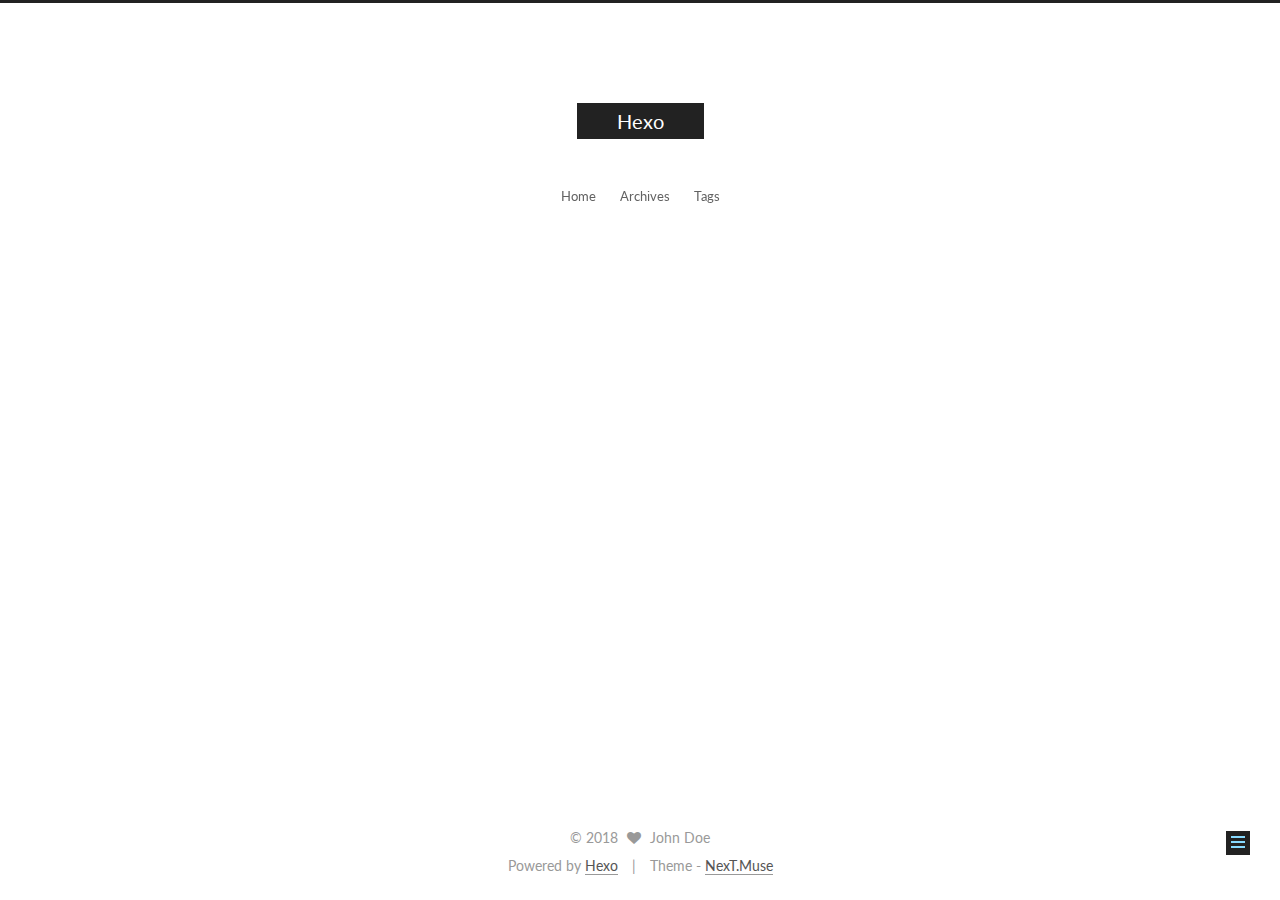
<file: 2018/11/02/just-for-test/index.html>
<!DOCTYPE html>



  


<html class="theme-next muse use-motion" lang="">
<head><meta name="generator" content="Hexo 3.8.0">
  <meta charset="UTF-8">
<meta http-equiv="X-UA-Compatible" content="IE=edge">
<meta name="viewport" content="width=device-width, initial-scale=1, maximum-scale=1">
<meta name="theme-color" content="#222">









<meta http-equiv="Cache-Control" content="no-transform">
<meta http-equiv="Cache-Control" content="no-siteapp">















  
  
  <link href="/lib/fancybox/source/jquery.fancybox.css?v=2.1.5" rel="stylesheet" type="text/css">




  
  
  
  

  
    
    
  

  

  

  

  

  
    
    
    <link href="//fonts.googleapis.com/css?family=Lato:300,300italic,400,400italic,700,700italic&subset=latin,latin-ext" rel="stylesheet" type="text/css">
  






<link href="/lib/font-awesome/css/font-awesome.min.css?v=4.6.2" rel="stylesheet" type="text/css">

<link href="/css/main.css?v=5.1.2" rel="stylesheet" type="text/css">


  <meta name="keywords" content="Hexo, NexT">








  <link rel="shortcut icon" type="image/x-icon" href="/favicon.ico?v=5.1.2">






<meta name="description" content="asd;lfkjasd;lfkjasdflkjasd;lfkjasdlfkja;sdlkfjasdl;fkjasdflkajsdfa;sldkfj">
<meta name="keywords" content="Hexo, NexT">
<meta property="og:type" content="article">
<meta property="og:title" content="just for test">
<meta property="og:url" content="http://yoursite.com/2018/11/02/just-for-test/index.html">
<meta property="og:site_name" content="Hexo">
<meta property="og:description" content="asd;lfkjasd;lfkjasdflkjasd;lfkjasdlfkja;sdlkfjasdl;fkjasdflkajsdfa;sldkfj">
<meta property="og:locale" content="default">
<meta property="og:updated_time" content="2018-11-02T08:18:15.065Z">
<meta name="twitter:card" content="summary">
<meta name="twitter:title" content="just for test">
<meta name="twitter:description" content="asd;lfkjasd;lfkjasdflkjasd;lfkjasdlfkja;sdlkfjasdl;fkjasdflkajsdfa;sldkfj">



<script type="text/javascript" id="hexo.configurations">
  var NexT = window.NexT || {};
  var CONFIG = {
    root: '/',
    scheme: 'Muse',
    sidebar: {"position":"left","display":"post","offset":12,"offset_float":12,"b2t":false,"scrollpercent":false,"onmobile":false},
    fancybox: true,
    tabs: true,
    motion: true,
    duoshuo: {
      userId: '0',
      author: 'Author'
    },
    algolia: {
      applicationID: '',
      apiKey: '',
      indexName: '',
      hits: {"per_page":10},
      labels: {"input_placeholder":"Search for Posts","hits_empty":"We didn't find any results for the search: ${query}","hits_stats":"${hits} results found in ${time} ms"}
    }
  };
</script>



  <link rel="canonical" href="http://yoursite.com/2018/11/02/just-for-test/">





  <title>just for test | Hexo</title>
  














</head>

<body itemscope="" itemtype="http://schema.org/WebPage" lang="default">

  
  
    
  

  <div class="container sidebar-position-left page-post-detail ">
    <div class="headband"></div>

    <header id="header" class="header" itemscope="" itemtype="http://schema.org/WPHeader">
      <div class="header-inner"><div class="site-brand-wrapper">
  <div class="site-meta ">
    

    <div class="custom-logo-site-title">
      <a href="/" class="brand" rel="start">
        <span class="logo-line-before"><i></i></span>
        <span class="site-title">Hexo</span>
        <span class="logo-line-after"><i></i></span>
      </a>
    </div>
      
        <p class="site-subtitle"></p>
      
  </div>

  <div class="site-nav-toggle">
    <button>
      <span class="btn-bar"></span>
      <span class="btn-bar"></span>
      <span class="btn-bar"></span>
    </button>
  </div>
</div>

<nav class="site-nav">
  

  
    <ul id="menu" class="menu">
      
        
        <li class="menu-item menu-item-home">
          <a href="/" rel="section">
            
              <i class="menu-item-icon fa fa-fw fa-/"></i> <br>
            
            Home
          </a>
        </li>
      
        
        <li class="menu-item menu-item-archives">
          <a href="/archives/" rel="section">
            
              <i class="menu-item-icon fa fa-fw fa-/archive"></i> <br>
            
            Archives
          </a>
        </li>
      
        
        <li class="menu-item menu-item-tags">
          <a href="/tags/" rel="section">
            
              <i class="menu-item-icon fa fa-fw fa-/tags"></i> <br>
            
            Tags
          </a>
        </li>
      

      
    </ul>
  

  
</nav>



 </div>
    </header>

    <main id="main" class="main">
      <div class="main-inner">
        <div class="content-wrap">
          <div id="content" class="content">
            

  <div id="posts" class="posts-expand">
    

  

  
  
  

  <article class="post post-type-normal" itemscope="" itemtype="http://schema.org/Article">
  
  
  
  <div class="post-block">
    <link itemprop="mainEntityOfPage" href="http://yoursite.com/2018/11/02/just-for-test/">

    <span hidden itemprop="author" itemscope="" itemtype="http://schema.org/Person">
      <meta itemprop="name" content="John Doe">
      <meta itemprop="description" content="">
      <meta itemprop="image" content="/images/avatar.gif">
    </span>

    <span hidden itemprop="publisher" itemscope="" itemtype="http://schema.org/Organization">
      <meta itemprop="name" content="Hexo">
    </span>

    
      <header class="post-header">

        
        
          <h1 class="post-title" itemprop="name headline">just for test</h1>
        

        <div class="post-meta">
          <span class="post-time">
            
              <span class="post-meta-item-icon">
                <i class="fa fa-calendar-o"></i>
              </span>
              
                <span class="post-meta-item-text">Posted on</span>
              
              <time title="Post created" itemprop="dateCreated datePublished" datetime="2018-11-02T15:44:55+08:00">
                2018-11-02
              </time>
            

            

            
          </span>

          

          
            
          

          
          

          

          

          

        </div>
      </header>
    

    
    
    
    <div class="post-body" itemprop="articleBody">

      
      

      
        <p>asd;lfkjasd;lfkjasdflkj<br>asd;lfkjasdlfkj<br>a;sdlkfjasdl;fkj<br>asdflkajsdfa;sldkfj</p>

      
    </div>
    
    
    

    

    

    

    <footer class="post-footer">
      

      
      
      

      
        <div class="post-nav">
          <div class="post-nav-next post-nav-item">
            
              <a href="/2018/11/02/hello-world/" rel="next" title="Hello World">
                <i class="fa fa-chevron-left"></i> Hello World
              </a>
            
          </div>

          <span class="post-nav-divider"></span>

          <div class="post-nav-prev post-nav-item">
            
          </div>
        </div>
      

      
      
    </footer>
  </div>
  
  
  
  </article>



    <div class="post-spread">
      
    </div>
  </div>


          </div>
          


          
  <div class="comments" id="comments">
    
  </div>


        </div>
        
          
  
  <div class="sidebar-toggle">
    <div class="sidebar-toggle-line-wrap">
      <span class="sidebar-toggle-line sidebar-toggle-line-first"></span>
      <span class="sidebar-toggle-line sidebar-toggle-line-middle"></span>
      <span class="sidebar-toggle-line sidebar-toggle-line-last"></span>
    </div>
  </div>

  <aside id="sidebar" class="sidebar">
    
    <div class="sidebar-inner">

      

      

      <section class="site-overview sidebar-panel sidebar-panel-active">
        <div class="site-author motion-element" itemprop="author" itemscope="" itemtype="http://schema.org/Person">
          <img class="site-author-image" itemprop="image" src="/images/avatar.gif" alt="John Doe">
          <p class="site-author-name" itemprop="name">John Doe</p>
           
              <p class="site-description motion-element" itemprop="description"></p>
          
        </div>
        <nav class="site-state motion-element">

          
            <div class="site-state-item site-state-posts">
              <a href="/archives/">
                <span class="site-state-item-count">2</span>
                <span class="site-state-item-name">posts</span>
              </a>
            </div>
          

          

          
            
            
            <div class="site-state-item site-state-tags">
              
                <span class="site-state-item-count">1</span>
                <span class="site-state-item-name">tags</span>
              
            </div>
          

        </nav>

        

        <div class="links-of-author motion-element">
          
        </div>

        
        

        
        

        


      </section>

      

      

    </div>
  </aside>


        
      </div>
    </main>

    <footer id="footer" class="footer">
      <div class="footer-inner">
        <div class="copyright">
  
  &copy; 
  <span itemprop="copyrightYear">2018</span>
  <span class="with-love">
    <i class="fa fa-heart"></i>
  </span>
  <span class="author" itemprop="copyrightHolder">John Doe</span>
</div>


<div class="powered-by">
  Powered by <a class="theme-link" href="https://hexo.io">Hexo</a>
</div>

<div class="theme-info">
  Theme -
  <a class="theme-link" href="https://github.com/iissnan/hexo-theme-next">
    NexT.Muse
  </a>
</div>


        

        
      </div>
    </footer>

    
      <div class="back-to-top">
        <i class="fa fa-arrow-up"></i>
        
      </div>
    

  </div>

  

<script type="text/javascript">
  if (Object.prototype.toString.call(window.Promise) !== '[object Function]') {
    window.Promise = null;
  }
</script>









  












  
  <script type="text/javascript" src="/lib/jquery/index.js?v=2.1.3"></script>

  
  <script type="text/javascript" src="/lib/fastclick/lib/fastclick.min.js?v=1.0.6"></script>

  
  <script type="text/javascript" src="/lib/jquery_lazyload/jquery.lazyload.js?v=1.9.7"></script>

  
  <script type="text/javascript" src="/lib/velocity/velocity.min.js?v=1.2.1"></script>

  
  <script type="text/javascript" src="/lib/velocity/velocity.ui.min.js?v=1.2.1"></script>

  
  <script type="text/javascript" src="/lib/fancybox/source/jquery.fancybox.pack.js?v=2.1.5"></script>


  


  <script type="text/javascript" src="/js/src/utils.js?v=5.1.2"></script>

  <script type="text/javascript" src="/js/src/motion.js?v=5.1.2"></script>



  
  

  
  <script type="text/javascript" src="/js/src/scrollspy.js?v=5.1.2"></script>
<script type="text/javascript" src="/js/src/post-details.js?v=5.1.2"></script>



  


  <script type="text/javascript" src="/js/src/bootstrap.js?v=5.1.2"></script>



  


  




	





  





  






  





  

  

  

  

  

  

</body>
</html>
</file>
<file: css/main.css>
/* normalize.css v3.0.2 | MIT License | git.io/normalize */
html {
  font-family: sans-serif; /* 1 */
  -ms-text-size-adjust: 100%; /* 2 */
  -webkit-text-size-adjust: 100%; /* 2 */
}
body {
  margin: 0;
}
article,
aside,
details,
figcaption,
figure,
footer,
header,
hgroup,
main,
menu,
nav,
section,
summary {
  display: block;
}
audio,
canvas,
progress,
video {
  display: inline-block; /* 1 */
  vertical-align: baseline; /* 2 */
}
audio:not([controls]) {
  display: none;
  height: 0;
}
[hidden],
template {
  display: none;
}
a {
  background-color: transparent;
}
a:active,
a:hover {
  outline: 0;
}
abbr[title] {
  border-bottom: 1px dotted;
}
b,
strong {
  font-weight: bold;
}
dfn {
  font-style: italic;
}
h1 {
  font-size: 2em;
  margin: 0.67em 0;
}
mark {
  background: #ff0;
  color: #000;
}
small {
  font-size: 80%;
}
sub,
sup {
  font-size: 75%;
  line-height: 0;
  position: relative;
  vertical-align: baseline;
}
sup {
  top: -0.5em;
}
sub {
  bottom: -0.25em;
}
img {
  border: 0;
}
svg:not(:root) {
  overflow: hidden;
}
figure {
  margin: 1em 40px;
}
hr {
  -moz-box-sizing: content-box;
  box-sizing: content-box;
  height: 0;
}
pre {
  overflow: auto;
}
code,
kbd,
pre,
samp {
  font-family: monospace, monospace;
  font-size: 1em;
}
button,
input,
optgroup,
select,
textarea {
  color: inherit; /* 1 */
  font: inherit; /* 2 */
  margin: 0; /* 3 */
}
button {
  overflow: visible;
}
button,
select {
  text-transform: none;
}
button,
html input[type="button"],
input[type="reset"],
input[type="submit"] {
  -webkit-appearance: button; /* 2 */
  cursor: pointer; /* 3 */
}
button[disabled],
html input[disabled] {
  cursor: default;
}
button::-moz-focus-inner,
input::-moz-focus-inner {
  border: 0;
  padding: 0;
}
input {
  line-height: normal;
}
input[type="checkbox"],
input[type="radio"] {
  box-sizing: border-box; /* 1 */
  padding: 0; /* 2 */
}
input[type="number"]::-webkit-inner-spin-button,
input[type="number"]::-webkit-outer-spin-button {
  height: auto;
}
input[type="search"] {
  -webkit-appearance: textfield; /* 1 */
  -moz-box-sizing: content-box;
  -webkit-box-sizing: content-box; /* 2 */
  box-sizing: content-box;
}
input[type="search"]::-webkit-search-cancel-button,
input[type="search"]::-webkit-search-decoration {
  -webkit-appearance: none;
}
fieldset {
  border: 1px solid #c0c0c0;
  margin: 0 2px;
  padding: 0.35em 0.625em 0.75em;
}
legend {
  border: 0; /* 1 */
  padding: 0; /* 2 */
}
textarea {
  overflow: auto;
}
optgroup {
  font-weight: bold;
}
table {
  border-collapse: collapse;
  border-spacing: 0;
}
td,
th {
  padding: 0;
}
::selection {
  background: #262a30;
  color: #fff;
}
body {
  position: relative;
  font-family: 'Lato', "PingFang SC", "Microsoft YaHei", sans-serif;
  font-size: 14px;
  line-height: 2;
  color: #555;
  background: #fff;
}
@media (max-width: 767px) {
  body {
    padding-right: 0 !important;
  }
}
@media (min-width: 768px) and (max-width: 991px) {
  body {
    padding-right: 0 !important;
  }
}
@media (min-width: 1600px) {
  body {
    font-size: 16px;
  }
}
h1,
h2,
h3,
h4,
h5,
h6 {
  margin: 0;
  padding: 0;
  font-weight: bold;
  line-height: 1.5;
  font-family: 'Lato', "PingFang SC", "Microsoft YaHei", sans-serif;
}
h2,
h3,
h4,
h5,
h6 {
  margin: 20px 0 15px;
}
h1 {
  font-size: 22px;
}
@media (max-width: 767px) {
  h1 {
    font-size: 18px;
  }
}
h2 {
  font-size: 20px;
}
@media (max-width: 767px) {
  h2 {
    font-size: 16px;
  }
}
h3 {
  font-size: 18px;
}
@media (max-width: 767px) {
  h3 {
    font-size: 14px;
  }
}
h4 {
  font-size: 16px;
}
@media (max-width: 767px) {
  h4 {
    font-size: 12px;
  }
}
h5 {
  font-size: 14px;
}
@media (max-width: 767px) {
  h5 {
    font-size: 10px;
  }
}
h6 {
  font-size: 12px;
}
@media (max-width: 767px) {
  h6 {
    font-size: 8px;
  }
}
p {
  margin: 0 0 20px 0;
}
a {
  color: #555;
  text-decoration: none;
  border-bottom: 1px solid #999;
  word-wrap: break-word;
}
a:hover {
  color: #222;
  border-bottom-color: #222;
}
blockquote {
  margin: 0;
  padding: 0;
}
img {
  display: block;
  margin: auto;
  max-width: 100%;
  height: auto;
}
hr {
  margin: 40px 0;
  height: 3px;
  border: none;
  background-color: #ddd;
  background-image: repeating-linear-gradient(-45deg, #fff, #fff 4px, transparent 4px, transparent 8px);
}
blockquote {
  padding: 0 15px;
  color: #666;
  border-left: 4px solid #ddd;
}
blockquote cite::before {
  content: "-";
  padding: 0 5px;
}
dt {
  font-weight: 700;
}
dd {
  margin: 0;
  padding: 0;
}
.text-left {
  text-align: left;
}
.text-center {
  text-align: center;
}
.text-right {
  text-align: right;
}
.text-justify {
  text-align: justify;
}
.text-nowrap {
  white-space: nowrap;
}
.text-lowercase {
  text-transform: lowercase;
}
.text-uppercase {
  text-transform: uppercase;
}
.text-capitalize {
  text-transform: capitalize;
}
.center-block {
  display: block;
  margin-left: auto;
  margin-right: auto;
}
.clearfix:before,
.clearfix:after {
  content: " ";
  display: table;
}
.clearfix:after {
  clear: both;
}
.pullquote {
  width: 45%;
}
.pullquote.left {
  float: left;
  margin-left: 5px;
  margin-right: 10px;
}
.pullquote.right {
  float: right;
  margin-left: 10px;
  margin-right: 5px;
}
.affix.affix.affix {
  position: fixed;
}
.translation {
  margin-top: -20px;
  font-size: 14px;
  color: #999;
}
.scrollbar-measure {
  width: 100px;
  height: 100px;
  overflow: scroll;
  position: absolute;
  top: -9999px;
}
.use-motion .motion-element {
  opacity: 0;
}
table {
  margin: 20px 0;
  width: 100%;
  border-collapse: collapse;
  border-spacing: 0;
  border: 1px solid #ddd;
  font-size: 14px;
  table-layout: fixed;
  word-wrap: break-all;
}
table>tbody>tr:nth-of-type(odd) {
  background-color: #f9f9f9;
}
table>tbody>tr:hover {
  background-color: #f5f5f5;
}
caption,
th,
td {
  padding: 8px;
  text-align: left;
  vertical-align: middle;
  font-weight: normal;
}
th,
td {
  border-bottom: 3px solid #ddd;
  border-right: 1px solid #eee;
}
th {
  padding-bottom: 10px;
  font-weight: 700;
}
td {
  border-bottom-width: 1px;
}
html,
body {
  height: 100%;
}
.container {
  position: relative;
  min-height: 100%;
}
.header-inner {
  margin: 0 auto;
  padding: 100px 0 70px;
  width: 700px;
}
@media (min-width: 1600px) {
  .container .header-inner {
    width: 900px;
  }
}
.main {
  padding-bottom: 150px;
}
.main-inner {
  margin: 0 auto;
  width: 700px;
}
@media (min-width: 1600px) {
  .container .main-inner {
    width: 900px;
  }
}
.footer {
  position: absolute;
  left: 0;
  bottom: 0;
  width: 100%;
  min-height: 50px;
}
.footer-inner {
  box-sizing: border-box;
  margin: 20px auto;
  width: 700px;
}
@media (min-width: 1600px) {
  .container .footer-inner {
    width: 900px;
  }
}
pre,
.highlight {
  overflow: auto;
  margin: 20px 0;
  padding: 0;
  font-size: 13px;
  color: #4d4d4c;
  background: #f7f7f7;
  line-height: 1.6;
}
pre,
code {
  font-family: consolas, Menlo, "PingFang SC", "Microsoft YaHei", monospace;
}
code {
  padding: 2px 4px;
  word-wrap: break-word;
  color: #555;
  background: #eee;
  border-radius: 3px;
  font-size: 13px;
}
pre code {
  padding: 0;
  color: #4d4d4c;
  background: none;
  text-shadow: none;
}
.highlight {
  border-radius: 1px;
}
.highlight pre {
  border: none;
  margin: 0;
  padding: 10px 0;
}
.highlight table {
  margin: 0;
  width: auto;
  border: none;
}
.highlight td {
  border: none;
  padding: 0;
}
.highlight figcaption {
  font-size: 1em;
  color: #4d4d4c;
  line-height: 1em;
  margin-bottom: 1em;
}
.highlight figcaption:before,
.highlight figcaption:after {
  content: " ";
  display: table;
}
.highlight figcaption:after {
  clear: both;
}
.highlight figcaption a {
  float: right;
  color: #4d4d4c;
}
.highlight figcaption a:hover {
  border-bottom-color: #4d4d4c;
}
.highlight .gutter pre {
  padding-left: 10px;
  padding-right: 10px;
  color: #869194;
  text-align: right;
  background-color: #eff2f3;
}
.highlight .code pre {
  width: 100%;
  padding-left: 10px;
  padding-right: 10px;
  background-color: #f7f7f7;
}
.highlight .line {
  height: 20px;
}
.gutter {
  -webkit-user-select: none;
  -moz-user-select: none;
  -ms-user-select: none;
  user-select: none;
}
.gist table {
  width: auto;
}
.gist table td {
  border: none;
}
pre .deletion {
  background: #fdd;
}
pre .addition {
  background: #dfd;
}
pre .meta {
  color: #8959a8;
}
pre .comment {
  color: #8e908c;
}
pre .variable,
pre .attribute,
pre .tag,
pre .regexp,
pre .ruby .constant,
pre .xml .tag .title,
pre .xml .pi,
pre .xml .doctype,
pre .html .doctype,
pre .css .id,
pre .css .class,
pre .css .pseudo {
  color: #c82829;
}
pre .number,
pre .preprocessor,
pre .built_in,
pre .literal,
pre .params,
pre .constant,
pre .command {
  color: #f5871f;
}
pre .ruby .class .title,
pre .css .rules .attribute,
pre .string,
pre .value,
pre .inheritance,
pre .header,
pre .ruby .symbol,
pre .xml .cdata,
pre .special,
pre .number,
pre .formula {
  color: #718c00;
}
pre .title,
pre .css .hexcolor {
  color: #3e999f;
}
pre .function,
pre .python .decorator,
pre .python .title,
pre .ruby .function .title,
pre .ruby .title .keyword,
pre .perl .sub,
pre .javascript .title,
pre .coffeescript .title {
  color: #4271ae;
}
pre .keyword,
pre .javascript .function {
  color: #8959a8;
}
.full-image.full-image.full-image {
  border: none;
  max-width: 100%;
  width: auto;
  margin: 20px auto;
}
@media (min-width: 992px) {
  .full-image.full-image.full-image {
    max-width: none;
    width: 110%;
    margin: 25px -5%;
  }
}
.blockquote-center,
.page-home .post-type-quote blockquote,
.page-post-detail .post-type-quote blockquote {
  position: relative;
  margin: 40px 0;
  padding: 0;
  border-left: none;
  text-align: center;
}
.blockquote-center::before,
.page-home .post-type-quote blockquote::before,
.page-post-detail .post-type-quote blockquote::before,
.blockquote-center::after,
.page-home .post-type-quote blockquote::after,
.page-post-detail .post-type-quote blockquote::after {
  position: absolute;
  content: ' ';
  display: block;
  width: 100%;
  height: 24px;
  opacity: 0.2;
  background-repeat: no-repeat;
  background-position: 0 -6px;
  background-size: 22px 22px;
}
.blockquote-center::before,
.page-home .post-type-quote blockquote::before,
.page-post-detail .post-type-quote blockquote::before {
  top: -20px;
  background-image: url("../images/quote-l.svg");
  border-top: 1px solid #ccc;
}
.blockquote-center::after,
.page-home .post-type-quote blockquote::after,
.page-post-detail .post-type-quote blockquote::after {
  bottom: -20px;
  background-image: url("../images/quote-r.svg");
  border-bottom: 1px solid #ccc;
  background-position: 100% 8px;
}
.blockquote-center p,
.page-home .post-type-quote blockquote p,
.page-post-detail .post-type-quote blockquote p,
.blockquote-center div,
.page-home .post-type-quote blockquote div,
.page-post-detail .post-type-quote blockquote div {
  text-align: center;
}
.post .post-body .group-picture img {
  box-sizing: border-box;
  padding: 0 3px;
  border: none;
}
.post .group-picture-row {
  overflow: hidden;
  margin-top: 6px;
}
.post .group-picture-row:first-child {
  margin-top: 0;
}
.post .group-picture-column {
  float: left;
}
.page-post-detail .post-body .group-picture-column {
  float: none;
  margin-top: 10px;
  width: auto !important;
}
.page-post-detail .post-body .group-picture-column img {
  margin: 0 auto;
}
.page-archive .group-picture-container {
  overflow: hidden;
}
.page-archive .group-picture-row {
  float: left;
}
.page-archive .group-picture-row:first-child {
  margin-top: 6px;
}
.page-archive .group-picture-column {
  max-width: 150px;
  max-height: 150px;
}
.post-body .note {
  position: relative;
  padding: 15px;
  margin-bottom: 20px;
  border: 1px solid #eee;
  border-left-width: 5px;
  border-radius: 3px;
}
.post-body .note h2,
.post-body .note h3,
.post-body .note h4,
.post-body .note h5,
.post-body .note h6 {
  margin-top: 0;
  margin-bottom: 0;
  border-bottom: initial;
  padding-top: 0 !important;
}
.post-body .note p:first-child,
.post-body .note ul:first-child,
.post-body .note ol:first-child,
.post-body .note table:first-child,
.post-body .note pre:first-child,
.post-body .note blockquote:first-child {
  margin-top: 0;
}
.post-body .note p:last-child,
.post-body .note ul:last-child,
.post-body .note ol:last-child,
.post-body .note table:last-child,
.post-body .note pre:last-child,
.post-body .note blockquote:last-child {
  margin-bottom: 0;
}
.post-body .note.default {
  border-left-color: #777;
}
.post-body .note.default h2,
.post-body .note.default h3,
.post-body .note.default h4,
.post-body .note.default h5,
.post-body .note.default h6 {
  color: #777;
}
.post-body .note.primary {
  border-left-color: #6f42c1;
}
.post-body .note.primary h2,
.post-body .note.primary h3,
.post-body .note.primary h4,
.post-body .note.primary h5,
.post-body .note.primary h6 {
  color: #6f42c1;
}
.post-body .note.info {
  border-left-color: #428bca;
}
.post-body .note.info h2,
.post-body .note.info h3,
.post-body .note.info h4,
.post-body .note.info h5,
.post-body .note.info h6 {
  color: #428bca;
}
.post-body .note.success {
  border-left-color: #5cb85c;
}
.post-body .note.success h2,
.post-body .note.success h3,
.post-body .note.success h4,
.post-body .note.success h5,
.post-body .note.success h6 {
  color: #5cb85c;
}
.post-body .note.warning {
  border-left-color: #f0ad4e;
}
.post-body .note.warning h2,
.post-body .note.warning h3,
.post-body .note.warning h4,
.post-body .note.warning h5,
.post-body .note.warning h6 {
  color: #f0ad4e;
}
.post-body .note.danger {
  border-left-color: #d9534f;
}
.post-body .note.danger h2,
.post-body .note.danger h3,
.post-body .note.danger h4,
.post-body .note.danger h5,
.post-body .note.danger h6 {
  color: #d9534f;
}
.post-body .label {
  display: inline;
  padding: 0 2px;
  white-space: nowrap;
}
.post-body .label.default {
  background-color: #f0f0f0;
}
.post-body .label.primary {
  background-color: #efe6f7;
}
.post-body .label.info {
  background-color: #e5f2f8;
}
.post-body .label.success {
  background-color: #e7f4e9;
}
.post-body .label.warning {
  background-color: #fcf6e1;
}
.post-body .label.danger {
  background-color: #fae8eb;
}
.post-body .tabs {
  position: relative;
  display: block;
  margin-bottom: 20px;
  padding-top: 10px;
}
.post-body .tabs ul.nav-tabs {
  margin: 0;
  padding: 0;
  display: flex;
  margin-bottom: -1px;
}
@media (max-width: 413px) {
  .post-body .tabs ul.nav-tabs {
    display: block;
    margin-bottom: 5px;
  }
}
.post-body .tabs ul.nav-tabs li.tab {
  list-style-type: none !important;
  margin: 0 0.25em 0 0;
  border-top: 3px solid transparent;
  border-left: 1px solid transparent;
  border-right: 1px solid transparent;
}
@media (max-width: 413px) {
  .post-body .tabs ul.nav-tabs li.tab {
    margin: initial;
    border-top: 1px solid transparent;
    border-left: 3px solid transparent;
    border-right: 1px solid transparent;
    border-bottom: 1px solid transparent;
  }
}
.post-body .tabs ul.nav-tabs li.tab a {
  outline: 0;
  border-bottom: initial;
  display: block;
  line-height: 1.8em;
  padding: 0.25em 0.75em;
  transition-duration: 0.2s;
  transition-timing-function: ease-out;
  transition-delay: 0s;
}
.post-body .tabs ul.nav-tabs li.tab a i {
  width: 1.285714285714286em;
}
.post-body .tabs ul.nav-tabs li.tab.active {
  border-top: 3px solid #fc6423;
  border-left: 1px solid #ddd;
  border-right: 1px solid #ddd;
  background-color: #fff;
}
@media (max-width: 413px) {
  .post-body .tabs ul.nav-tabs li.tab.active {
    border-top: 1px solid #ddd;
    border-left: 3px solid #fc6423;
    border-right: 1px solid #ddd;
    border-bottom: 1px solid #ddd;
  }
}
.post-body .tabs ul.nav-tabs li.tab.active a {
  cursor: default;
  color: #555;
}
.post-body .tabs .tab-content {
  background-color: #fff;
}
.post-body .tabs .tab-content .tab-pane {
  border: 1px solid #ddd;
  padding: 20px 20px 0 20px;
}
.post-body .tabs .tab-content .tab-pane:not(.active) {
  display: none !important;
}
.post-body .tabs .tab-content .tab-pane.active {
  display: block !important;
}
.btn {
  display: inline-block;
  padding: 0 20px;
  font-size: 14px;
  color: #fff;
  background: #222;
  border: 2px solid #222;
  text-decoration: none;
  border-radius: 0;
  transition-property: background-color;
  transition-duration: 0.2s;
  transition-timing-function: ease-in-out;
  transition-delay: 0s;
}
.btn:hover,
.post-button .btn:hover {
  border-color: #222;
  color: #222;
  background: #fff;
}
.btn-bar {
  display: block;
  width: 22px;
  height: 2px;
  background: #555;
  border-radius: 1px;
}
.btn-bar+.btn-bar {
  margin-top: 4px;
}
.pagination {
  margin: 120px 0 40px;
  text-align: center;
  border-top: 1px solid #eee;
}
.page-number-basic,
.pagination .prev,
.pagination .next,
.pagination .page-number,
.pagination .space {
  display: inline-block;
  position: relative;
  top: -1px;
  margin: 0 10px;
  padding: 0 10px;
  line-height: 30px;
}
@media (max-width: 767px) {
  .page-number-basic,
  .pagination .prev,
  .pagination .next,
  .pagination .page-number,
  .pagination .space {
    margin: 0 5px;
  }
}
.pagination .prev,
.pagination .next,
.pagination .page-number {
  border-bottom: 0;
  border-top: 1px solid #eee;
  transition-property: border-color;
  transition-duration: 0.2s;
  transition-timing-function: ease-in-out;
  transition-delay: 0s;
}
.pagination .prev:hover,
.pagination .next:hover,
.pagination .page-number:hover {
  border-top-color: #222;
}
.pagination .space {
  padding: 0;
  margin: 0;
}
.pagination .prev {
  margin-left: 0;
}
.pagination .next {
  margin-right: 0;
}
.pagination .page-number.current {
  color: #fff;
  background: #ccc;
  border-top-color: #ccc;
}
@media (max-width: 767px) {
  .pagination {
    border-top: none;
  }
  .pagination .prev,
  .pagination .next,
  .pagination .page-number {
    margin-bottom: 10px;
    border-top: 0;
    border-bottom: 1px solid #eee;
  }
  .pagination .prev:hover,
  .pagination .next:hover,
  .pagination .page-number:hover {
    border-bottom-color: #222;
  }
}
.comments {
  margin: 60px 20px 0;
}
.tag-cloud {
  text-align: center;
}
.tag-cloud a {
  display: inline-block;
  margin: 10px;
}
.back-to-top {
  box-sizing: border-box;
  position: fixed;
  bottom: -100px;
  right: 30px;
  z-index: 1050;
  padding: 0 6px;
  width: 24px;
  background: #222;
  font-size: 12px;
  opacity: 1;
  color: #fff;
  cursor: pointer;
  text-align: center;
  -webkit-transform: translateZ(0);
  transition-property: bottom;
  transition-duration: 0.2s;
  transition-timing-function: ease-in-out;
  transition-delay: 0s;
}
@media (min-width: 768px) and (max-width: 991px) {
  .back-to-top {
    display: none !important;
  }
}
@media (max-width: 767px) {
  .back-to-top {
    display: none !important;
  }
}
.back-to-top.back-to-top-on {
  bottom: 19px;
}
.header {
  background: transparent;
}
.header-inner {
  position: relative;
}
.headband {
  height: 3px;
  background: #222;
}
.site-meta {
  margin: 0;
  text-align: center;
}
@media (max-width: 767px) {
  .site-meta {
    text-align: center;
  }
}
.brand {
  position: relative;
  display: inline-block;
  padding: 0 40px;
  color: #fff;
  background: #222;
  border-bottom: none;
}
.brand:hover {
  color: #fff;
}
.logo {
  display: inline-block;
  margin-right: 5px;
  line-height: 36px;
  vertical-align: top;
}
.site-title {
  display: inline-block;
  vertical-align: top;
  line-height: 36px;
  font-size: 20px;
  font-weight: normal;
  font-family: 'Lato', "PingFang SC", "Microsoft YaHei", sans-serif;
}
.site-subtitle {
  margin-top: 10px;
  font-size: 13px;
  color: #999;
}
.use-motion .brand {
  opacity: 0;
}
.use-motion .logo,
.use-motion .site-title,
.use-motion .site-subtitle {
  opacity: 0;
  position: relative;
  top: -10px;
}
.site-nav-toggle {
  display: none;
  position: absolute;
  top: 10px;
  left: 10px;
}
@media (max-width: 767px) {
  .site-nav-toggle {
    display: block;
  }
}
.site-nav-toggle button {
  margin-top: 2px;
  padding: 9px 10px;
  background: transparent;
  border: none;
}
@media (max-width: 767px) {
  .site-nav {
    display: none;
    margin: 0 -10px;
    padding: 0 10px;
    clear: both;
    border-top: 1px solid #ddd;
  }
}
@media (min-width: 768px) and (max-width: 991px) {
  .site-nav {
    display: block !important;
  }
}
@media (min-width: 992px) {
  .site-nav {
    display: block !important;
  }
}
.menu {
  margin-top: 20px;
  padding-left: 0;
  text-align: center;
}
.menu .menu-item {
  display: inline-block;
  margin: 0 10px;
  list-style: none;
}
@media screen and (max-width: 767px) {
  .menu .menu-item {
    margin-top: 10px;
  }
}
.menu .menu-item a {
  display: block;
  font-size: 13px;
  line-height: inherit;
  border-bottom: 1px solid transparent;
  transition-property: border-color;
  transition-duration: 0.2s;
  transition-timing-function: ease-in-out;
  transition-delay: 0s;
}
.menu .menu-item a:hover {
  border-bottom-color: #222;
}
.menu .menu-item .fa {
  margin-right: 5px;
}
.use-motion .menu-item {
  opacity: 0;
}
.post-body {
  font-family: 'Lato', "PingFang SC", "Microsoft YaHei", sans-serif;
}
@media (max-width: 767px) {
  .post-body {
    word-break: break-word;
  }
}
.post-body .fancybox img {
  display: block !important;
  margin: 0 auto;
  cursor: pointer;
  cursor: zoom-in;
  cursor: -webkit-zoom-in;
}
.post-body .image-caption,
.post-body .figure .caption {
  margin: 10px auto 15px;
  text-align: center;
  font-size: 14px;
  color: #999;
  font-weight: bold;
  line-height: 1;
}
.post-sticky-flag {
  display: inline-block;
  font-size: 16px;
  -ms-transform: rotate(30deg);
  -webkit-transform: rotate(30deg);
  -moz-transform: rotate(30deg);
  -ms-transform: rotate(30deg);
  -o-transform: rotate(30deg);
  transform: rotate(30deg);
}
.posts-expand {
  padding-top: 40px;
}
@media (max-width: 767px) {
  .posts-expand {
    margin: 0 20px;
  }
  .post-body pre {
    padding: 10px;
  }
  .post-body pre .gutter pre {
    padding-right: 10px;
  }
  .post-body .highlight {
    margin-left: 0px;
    margin-right: 0px;
    padding: 0;
  }
  .post-body .highlight .gutter pre {
    padding-right: 10px;
  }
}
@media (min-width: 992px) {
  .posts-expand .post-body {
    text-align: justify;
  }
}
.posts-expand .post-body h2,
.posts-expand .post-body h3,
.posts-expand .post-body h4,
.posts-expand .post-body h5,
.posts-expand .post-body h6 {
  padding-top: 10px;
}
.posts-expand .post-body h2 .header-anchor,
.posts-expand .post-body h3 .header-anchor,
.posts-expand .post-body h4 .header-anchor,
.posts-expand .post-body h5 .header-anchor,
.posts-expand .post-body h6 .header-anchor {
  float: right;
  margin-left: 10px;
  color: #ccc;
  border-bottom-style: none;
  visibility: hidden;
}
.posts-expand .post-body h2 .header-anchor:hover,
.posts-expand .post-body h3 .header-anchor:hover,
.posts-expand .post-body h4 .header-anchor:hover,
.posts-expand .post-body h5 .header-anchor:hover,
.posts-expand .post-body h6 .header-anchor:hover {
  color: inherit;
}
.posts-expand .post-body h2:hover .header-anchor,
.posts-expand .post-body h3:hover .header-anchor,
.posts-expand .post-body h4:hover .header-anchor,
.posts-expand .post-body h5:hover .header-anchor,
.posts-expand .post-body h6:hover .header-anchor {
  visibility: visible;
}
.posts-expand .post-body ul li {
  list-style: circle;
}
.posts-expand .post-body img {
  box-sizing: border-box;
  margin: auto;
  padding: 3px;
  border: 1px solid #ddd;
}
.posts-expand .fancybox img {
  margin: 0 auto;
}
@media (max-width: 767px) {
  .posts-collapse {
    margin: 0 20px;
  }
  .posts-collapse .post-title,
  .posts-collapse .post-meta {
    display: block;
    width: auto;
    text-align: left;
  }
}
.posts-collapse {
  position: relative;
  z-index: 1010;
  margin-left: 55px;
}
.posts-collapse::after {
  content: " ";
  position: absolute;
  top: 20px;
  left: 0;
  margin-left: -2px;
  width: 4px;
  height: 100%;
  background: #f5f5f5;
  z-index: -1;
}
@media (max-width: 767px) {
  .posts-collapse {
    margin: 0 20px;
  }
}
.posts-collapse .collection-title {
  position: relative;
  margin: 60px 0;
}
.posts-collapse .collection-title h1,
.posts-collapse .collection-title h2 {
  margin-left: 20px;
}
.posts-collapse .collection-title small {
  color: #bbb;
  margin-left: 5px;
}
.posts-collapse .collection-title::before {
  content: " ";
  position: absolute;
  left: 0;
  top: 50%;
  margin-left: -4px;
  margin-top: -4px;
  width: 8px;
  height: 8px;
  background: #bbb;
  border-radius: 50%;
}
.posts-collapse .post {
  margin: 30px 0;
}
.posts-collapse .post-header {
  position: relative;
  transition-duration: 0.2s;
  transition-timing-function: ease-in-out;
  transition-delay: 0s;
  transition-property: border;
  border-bottom: 1px dashed #ccc;
}
.posts-collapse .post-header::before {
  content: " ";
  position: absolute;
  left: 0;
  top: 12px;
  width: 6px;
  height: 6px;
  margin-left: -4px;
  background: #bbb;
  border-radius: 50%;
  border: 1px solid #fff;
  transition-duration: 0.2s;
  transition-timing-function: ease-in-out;
  transition-delay: 0s;
  transition-property: background;
}
.posts-collapse .post-header:hover {
  border-bottom-color: #666;
}
.posts-collapse .post-header:hover::before {
  background: #222;
}
.posts-collapse .post-meta {
  position: absolute;
  font-size: 12px;
  left: 20px;
  top: 5px;
}
.posts-collapse .post-comments-count {
  display: none;
}
.posts-collapse .post-title {
  margin-left: 60px;
  font-size: 16px;
  font-weight: normal;
  line-height: inherit;
}
.posts-collapse .post-title::after {
  margin-left: 3px;
  opacity: 0.6;
}
.posts-collapse .post-title a {
  color: #666;
  border-bottom: none;
}
.page-home .post-type-quote .post-header,
.page-post-detail .post-type-quote .post-header,
.page-home .post-type-quote .post-tags,
.page-post-detail .post-type-quote .post-tags {
  display: none;
}
.posts-expand .post-title {
  font-size: 26px;
  text-align: center;
  word-break: break-word;
  font-weight: 400;
}
@media (max-width: 767px) {
  .posts-expand .post-title {
    font-size: 22px;
  }
}
.posts-expand .post-title-link {
  display: inline-block;
  position: relative;
  color: #555;
  border-bottom: none;
  line-height: 1.2;
  vertical-align: top;
}
.posts-expand .post-title-link::before {
  content: "";
  position: absolute;
  width: 100%;
  height: 2px;
  bottom: 0;
  left: 0;
  background-color: #000;
  visibility: hidden;
  -webkit-transform: scaleX(0);
  -moz-transform: scaleX(0);
  -ms-transform: scaleX(0);
  -o-transform: scaleX(0);
  transform: scaleX(0);
  transition-duration: 0.2s;
  transition-timing-function: ease-in-out;
  transition-delay: 0s;
}
.posts-expand .post-title-link:hover::before {
  visibility: visible;
  -webkit-transform: scaleX(1);
  -moz-transform: scaleX(1);
  -ms-transform: scaleX(1);
  -o-transform: scaleX(1);
  transform: scaleX(1);
}
.posts-expand .post-title-link .fa {
  font-size: 16px;
}
.posts-expand .post-meta {
  margin: 3px 0 60px 0;
  color: #999;
  font-family: 'Lato', "PingFang SC", "Microsoft YaHei", sans-serif;
  font-size: 12px;
  text-align: center;
}
.posts-expand .post-meta .post-category-list {
  display: inline-block;
  margin: 0;
  padding: 3px;
}
.posts-expand .post-meta .post-category-list-link {
  color: #999;
}
.posts-expand .post-meta .post-description {
  font-size: 14px;
  margin-top: 2px;
}
.post-wordcount {
  display: inline-block;
}
.post-meta-divider {
  margin: 0 0.5em;
}
.post-meta-item-icon {
  margin-right: 3px;
}
@media (min-width: 768px) and (max-width: 991px) {
  .post-meta-item-icon {
    display: inline-block;
  }
}
@media (max-width: 767px) {
  .post-meta-item-icon {
    display: inline-block;
  }
}
@media (min-width: 768px) and (max-width: 991px) {
  .post-meta-item-text {
    display: none;
  }
}
@media (max-width: 767px) {
  .post-meta-item-text {
    display: none;
  }
}
@media (max-width: 767px) {
  .posts-expand .post-comments-count {
    display: none;
  }
}
.post-button {
  margin-top: 50px;
}
.post-button .btn {
  color: #fff;
  font-size: 14px;
  background: #222;
  border-radius: 0;
  line-height: 2;
  margin: 0 4px 8px 4px;
}
.post-button .fa-fw {
  width: 1.285714285714286em;
  text-align: left;
}
.posts-expand .post-tags {
  margin-top: 40px;
  text-align: center;
}
.posts-expand .post-tags a {
  display: inline-block;
  margin-right: 10px;
  font-size: 13px;
}
.post-nav {
  display: table;
  margin-top: 15px;
  width: 100%;
  border-top: 1px solid #eee;
}
.post-nav-divider {
  display: table-cell;
  width: 10%;
}
.post-nav-item {
  display: table-cell;
  padding: 10px 0 0 0;
  width: 45%;
  vertical-align: top;
}
.post-nav-item a {
  position: relative;
  display: block;
  line-height: 25px;
  font-size: 14px;
  color: #555;
  border-bottom: none;
}
.post-nav-item a:hover {
  color: #222;
  border-bottom: none;
}
.post-nav-item a:active {
  top: 2px;
}
.post-nav-item .fa {
  position: absolute;
  top: 8px;
  left: 0;
  font-size: 12px;
}
.post-nav-next a {
  padding-left: 15px;
}
.post-nav-prev {
  text-align: right;
}
.post-nav-prev a {
  padding-right: 15px;
}
.post-nav-prev .fa {
  right: 0;
  left: auto;
}
.posts-expand .post-eof {
  display: block;
  margin: 80px auto 60px;
  width: 8%;
  height: 1px;
  background: #ccc;
  text-align: center;
}
.post:last-child .post-eof.post-eof.post-eof {
  display: none;
}
.post-gallery {
  display: table;
  table-layout: fixed;
  width: 100%;
  border-collapse: separate;
}
.post-gallery-row {
  display: table-row;
}
.post-gallery .post-gallery-img {
  display: table-cell;
  text-align: center;
  vertical-align: middle;
  border: none;
}
.post-gallery .post-gallery-img img {
  max-width: 100%;
  max-height: 100%;
  border: none;
}
.fancybox-close,
.fancybox-close:hover {
  border: none;
}
.rtl.post-body p,
.rtl.post-body a,
.rtl.post-body h1,
.rtl.post-body h2,
.rtl.post-body h3,
.rtl.post-body h4,
.rtl.post-body h5,
.rtl.post-body h6,
.rtl.post-body li,
.rtl.post-body ul,
.rtl.post-body ol {
  direction: rtl;
  font-family: UKIJ Ekran;
}
.rtl.post-title {
  font-family: UKIJ Ekran;
}
.sidebar {
  position: fixed;
  right: 0;
  top: 0;
  bottom: 0;
  width: 0;
  z-index: 1040;
  box-shadow: inset 0 2px 6px #000;
  background: #222;
  -webkit-transform: translateZ(0);
}
.sidebar a {
  color: #999;
  border-bottom-color: #555;
}
.sidebar a:hover {
  color: #eee;
}
@media (min-width: 768px) and (max-width: 991px) {
  .sidebar {
    display: none !important;
  }
}
@media (max-width: 767px) {
  .sidebar {
    display: none !important;
  }
}
.sidebar-inner {
  position: relative;
  padding: 20px 10px;
  color: #999;
  text-align: center;
}
.sidebar-toggle {
  position: fixed;
  right: 30px;
  bottom: 45px;
  width: 14px;
  height: 14px;
  padding: 5px;
  background: #222;
  line-height: 0;
  z-index: 1050;
  cursor: pointer;
  -webkit-transform: translateZ(0);
}
@media (min-width: 768px) and (max-width: 991px) {
  .sidebar-toggle {
    display: none !important;
  }
}
@media (max-width: 767px) {
  .sidebar-toggle {
    display: none !important;
  }
}
.sidebar-toggle-line {
  position: relative;
  display: inline-block;
  vertical-align: top;
  height: 2px;
  width: 100%;
  background: #fff;
  margin-top: 3px;
}
.sidebar-toggle-line:first-child {
  margin-top: 0;
}
.site-author-image {
  display: block;
  margin: 0 auto;
  padding: 2px;
  max-width: 96px;
  height: auto;
  border: 2px solid #333;
}
.site-author-name {
  margin: 5px 0 0;
  text-align: center;
  color: #f5f5f5;
  font-weight: normal;
}
.site-description {
  margin-top: 5px;
  text-align: center;
  font-size: 14px;
  color: #999;
}
.site-state {
  overflow: hidden;
  line-height: 1.4;
  white-space: nowrap;
  text-align: center;
}
.site-state-item {
  display: inline-block;
  padding: 0 15px;
  border-left: 1px solid #333;
}
.site-state-item:first-child {
  border-left: none;
}
.site-state-item a {
  border-bottom: none;
}
.site-state-item-count {
  display: block;
  text-align: center;
  color: inherit;
  font-weight: 600;
  font-size: 18px;
}
.site-state-item-name {
  font-size: 13px;
  color: inherit;
}
.feed-link {
  margin-top: 20px;
}
.feed-link a {
  display: inline-block;
  padding: 0 15px;
  color: #fc6423;
  border: 1px solid #fc6423;
  border-radius: 4px;
}
.feed-link a i {
  color: #fc6423;
  font-size: 14px;
}
.feed-link a:hover {
  color: #fff;
  background: #fc6423;
}
.feed-link a:hover i {
  color: #fff;
}
.links-of-author {
  margin-top: 20px;
  display: flex;
  flex-wrap: wrap;
  justify-content: center;
}
.links-of-author a {
  display: inline-block;
  vertical-align: middle;
  margin-right: 10px;
  margin-bottom: 10px;
  border-bottom-color: #555;
  font-size: 13px;
}
.links-of-author a:before {
  display: inline-block;
  vertical-align: middle;
  margin-right: 3px;
  content: " ";
  width: 4px;
  height: 4px;
  border-radius: 50%;
  background: #b84409;
}
.links-of-blogroll {
  font-size: 13px;
}
.links-of-blogroll-title {
  margin-top: 20px;
  font-size: 14px;
  font-weight: 600;
}
.links-of-blogroll-list {
  margin: 0;
  padding: 0;
  list-style: none;
}
.links-of-blogroll-item {
  padding: 2px 10px;
}
.sidebar-nav {
  margin: 0 0 20px;
  padding-left: 0;
}
.sidebar-nav li {
  display: inline-block;
  cursor: pointer;
  border-bottom: 1px solid transparent;
  font-size: 14px;
  color: #555;
}
.sidebar-nav li:hover {
  color: #f5f5f5;
}
.page-post-detail .sidebar-nav-toc {
  padding: 0 5px;
}
.page-post-detail .sidebar-nav-overview {
  margin-left: 10px;
}
.sidebar-nav .sidebar-nav-active {
  color: #87daff;
  border-bottom-color: #87daff;
}
.sidebar-nav .sidebar-nav-active:hover {
  color: #87daff;
}
.sidebar-panel {
  display: none;
}
.sidebar-panel-active {
  display: block;
}
.post-toc-empty {
  font-size: 14px;
  color: #666;
}
.post-toc-wrap {
  overflow: hidden;
}
.post-toc {
  overflow: auto;
}
.post-toc ol {
  margin: 0;
  padding: 0 2px 5px 10px;
  text-align: left;
  list-style: none;
  font-size: 14px;
}
.post-toc ol > ol {
  padding-left: 0;
}
.post-toc ol a {
  transition-duration: 0.2s;
  transition-timing-function: ease-in-out;
  transition-delay: 0s;
  transition-property: all;
  color: #999;
  border-bottom-color: #555;
}
.post-toc ol a:hover {
  color: #ccc;
  border-bottom-color: #ccc;
}
.post-toc .nav-item {
  overflow: hidden;
  text-overflow: ellipsis;
  white-space: nowrap;
  line-height: 1.8;
}
.post-toc .nav .nav-child {
  display: none;
}
.post-toc .nav .active > .nav-child {
  display: block;
}
.post-toc .nav .active-current > .nav-child {
  display: block;
}
.post-toc .nav .active-current > .nav-child > .nav-item {
  display: block;
}
.post-toc .nav .active > a {
  color: #87daff;
  border-bottom-color: #87daff;
}
.post-toc .nav .active-current > a {
  color: #87daff;
}
.post-toc .nav .active-current > a:hover {
  color: #87daff;
}
.footer {
  font-size: 14px;
  color: #999;
}
.footer img {
  border: none;
}
.footer-inner {
  text-align: center;
}
.with-love {
  display: inline-block;
  margin: 0 5px;
}
.powered-by,
.theme-info {
  display: inline-block;
}
.powered-by {
  margin-right: 10px;
}
.powered-by::after {
  content: "|";
  padding-left: 10px;
}
.cc-license {
  margin-top: 10px;
  text-align: center;
}
.cc-license .cc-opacity {
  opacity: 0.7;
  border-bottom: none;
}
.cc-license .cc-opacity:hover {
  opacity: 0.9;
}
.cc-license img {
  display: inline-block;
}
.theme-next #ds-thread #ds-reset {
  color: #555;
}
.theme-next #ds-thread #ds-reset .ds-replybox {
  margin-bottom: 30px;
}
.theme-next #ds-thread #ds-reset .ds-replybox .ds-avatar,
.theme-next #ds-reset .ds-avatar img {
  box-shadow: none;
}
.theme-next #ds-thread #ds-reset .ds-textarea-wrapper {
  border-color: #c7d4e1;
  background: none;
  border-top-right-radius: 3px;
  border-top-left-radius: 3px;
}
.theme-next #ds-thread #ds-reset .ds-textarea-wrapper textarea {
  height: 60px;
}
.theme-next #ds-reset .ds-rounded-top {
  border-radius: 0;
}
.theme-next #ds-thread #ds-reset .ds-post-toolbar {
  box-sizing: border-box;
  border: 1px solid #c7d4e1;
  background: #f6f8fa;
}
.theme-next #ds-thread #ds-reset .ds-post-options {
  height: 40px;
  border: none;
  background: none;
}
.theme-next #ds-thread #ds-reset .ds-toolbar-buttons {
  top: 11px;
}
.theme-next #ds-thread #ds-reset .ds-sync {
  top: 5px;
}
.theme-next #ds-thread #ds-reset .ds-post-button {
  top: 4px;
  right: 5px;
  width: 90px;
  height: 30px;
  border: 1px solid #c5ced7;
  border-radius: 3px;
  background-image: linear-gradient(#fbfbfc, #f5f7f9);
  color: #60676d;
}
.theme-next #ds-thread #ds-reset .ds-post-button:hover {
  background-position: 0 -30px;
  color: #60676d;
}
.theme-next #ds-thread #ds-reset .ds-comments-info {
  padding: 10px 0;
}
.theme-next #ds-thread #ds-reset .ds-sort {
  display: none;
}
.theme-next #ds-thread #ds-reset li.ds-tab a.ds-current {
  border: none;
  background: #f6f8fa;
  color: #60676d;
}
.theme-next #ds-thread #ds-reset li.ds-tab a.ds-current:hover {
  background-color: #e9f0f7;
  color: #60676d;
}
.theme-next #ds-thread #ds-reset li.ds-tab a {
  border-radius: 2px;
  padding: 5px;
}
.theme-next #ds-thread #ds-reset .ds-login-buttons p {
  color: #999;
  line-height: 36px;
}
.theme-next #ds-thread #ds-reset .ds-login-buttons .ds-service-list li {
  height: 28px;
}
.theme-next #ds-thread #ds-reset .ds-service-list a {
  background: none;
  padding: 5px;
  border: 1px solid;
  border-radius: 3px;
  text-align: center;
}
.theme-next #ds-thread #ds-reset .ds-service-list a:hover {
  color: #fff;
  background: #666;
}
.theme-next #ds-thread #ds-reset .ds-service-list .ds-weibo {
  color: #fc9b00;
  border-color: #fc9b00;
}
.theme-next #ds-thread #ds-reset .ds-service-list .ds-weibo:hover {
  background: #fc9b00;
}
.theme-next #ds-thread #ds-reset .ds-service-list .ds-qq {
  color: #60a3ec;
  border-color: #60a3ec;
}
.theme-next #ds-thread #ds-reset .ds-service-list .ds-qq:hover {
  background: #60a3ec;
}
.theme-next #ds-thread #ds-reset .ds-service-list .ds-renren {
  color: #2e7ac4;
  border-color: #2e7ac4;
}
.theme-next #ds-thread #ds-reset .ds-service-list .ds-renren:hover {
  background: #2e7ac4;
}
.theme-next #ds-thread #ds-reset .ds-service-list .ds-douban {
  color: #37994c;
  border-color: #37994c;
}
.theme-next #ds-thread #ds-reset .ds-service-list .ds-douban:hover {
  background: #37994c;
}
.theme-next #ds-thread #ds-reset .ds-service-list .ds-kaixin {
  color: #fef20d;
  border-color: #fef20d;
}
.theme-next #ds-thread #ds-reset .ds-service-list .ds-kaixin:hover {
  background: #fef20d;
}
.theme-next #ds-thread #ds-reset .ds-service-list .ds-netease {
  color: #f00;
  border-color: #f00;
}
.theme-next #ds-thread #ds-reset .ds-service-list .ds-netease:hover {
  background: #f00;
}
.theme-next #ds-thread #ds-reset .ds-service-list .ds-sohu {
  color: #ffcb05;
  border-color: #ffcb05;
}
.theme-next #ds-thread #ds-reset .ds-service-list .ds-sohu:hover {
  background: #ffcb05;
}
.theme-next #ds-thread #ds-reset .ds-service-list .ds-baidu {
  color: #2831e0;
  border-color: #2831e0;
}
.theme-next #ds-thread #ds-reset .ds-service-list .ds-baidu:hover {
  background: #2831e0;
}
.theme-next #ds-thread #ds-reset .ds-service-list .ds-google {
  color: #166bec;
  border-color: #166bec;
}
.theme-next #ds-thread #ds-reset .ds-service-list .ds-google:hover {
  background: #166bec;
}
.theme-next #ds-thread #ds-reset .ds-service-list .ds-weixin {
  color: #00ce0d;
  border-color: #00ce0d;
}
.theme-next #ds-thread #ds-reset .ds-service-list .ds-weixin:hover {
  background: #00ce0d;
}
.theme-next #ds-thread #ds-reset .ds-service-list .ds-more-services {
  border: none;
}
.theme-next #ds-thread #ds-reset .ds-service-list .ds-more-services:hover {
  background: none;
}
.theme-next #ds-reset .duoshuo-ua-admin {
  display: inline-block;
  color: #f00;
}
.theme-next #ds-reset .duoshuo-ua-platform,
.theme-next #ds-reset .duoshuo-ua-browser {
  color: #ccc;
}
.theme-next #ds-reset .duoshuo-ua-platform .fa,
.theme-next #ds-reset .duoshuo-ua-browser .fa {
  display: inline-block;
  margin-right: 3px;
}
.theme-next #ds-reset .duoshuo-ua-separator {
  display: inline-block;
  margin-left: 5px;
}
.theme-next .this_ua {
  background-color: #ccc !important;
  border-radius: 4px;
  padding: 0 5px !important;
  margin: 1px 1px !important;
  border: 1px solid #bbb !important;
  color: #fff;
  display: inline-block !important;
}
.theme-next .this_ua.admin {
  background-color: #d9534f !important;
  border-color: #d9534f !important;
}
.theme-next .this_ua.platform.iOS,
.theme-next .this_ua.platform.Mac,
.theme-next .this_ua.platform.Windows {
  background-color: #39b3d7 !important;
  border-color: #46b8da !important;
}
.theme-next .this_ua.platform.Linux {
  background-color: #3a3a3a !important;
  border-color: #1f1f1f !important;
}
.theme-next .this_ua.platform.Android {
  background-color: #00c47d !important;
  border-color: #01b171 !important;
}
.theme-next .this_ua.browser.Mobile,
.theme-next .this_ua.browser.Chrome {
  background-color: #5cb85c !important;
  border-color: #4cae4c !important;
}
.theme-next .this_ua.browser.Firefox {
  background-color: #f0ad4e !important;
  border-color: #eea236 !important;
}
.theme-next .this_ua.browser.Maxthon,
.theme-next .this_ua.browser.IE {
  background-color: #428bca !important;
  border-color: #357ebd !important;
}
.theme-next .this_ua.browser.baidu,
.theme-next .this_ua.browser.UCBrowser,
.theme-next .this_ua.browser.Opera {
  background-color: #d9534f !important;
  border-color: #d43f3a !important;
}
.theme-next .this_ua.browser.Android,
.theme-next .this_ua.browser.QQBrowser {
  background-color: #78ace9 !important;
  border-color: #4cae4c !important;
}
.post-spread {
  margin-top: 20px;
  text-align: center;
}
.jiathis_style {
  display: inline-block;
}
.jiathis_style a {
  border: none;
}
.fa {
  font-family: FontAwesome !important;
}
.post-spread {
  margin-top: 20px;
  text-align: center;
}
.bdshare-slide-button-box a {
  border: none;
}
.bdsharebuttonbox {
  display: inline-block;
}
.bdsharebuttonbox a {
  border: none;
}
.local-search-pop-overlay {
  position: fixed;
  width: 100%;
  height: 100%;
  top: 0;
  left: 0;
  z-index: 2080;
  background-color: rgba(0,0,0,0.3);
}
.local-search-popup {
  display: none;
  position: fixed;
  top: 10%;
  left: 50%;
  margin-left: -350px;
  width: 700px;
  height: 80%;
  padding: 0;
  background: #fff;
  color: #333;
  z-index: 9999;
  border-radius: 5px;
}
@media (max-width: 767px) {
  .local-search-popup {
    padding: 0;
    top: 0;
    left: 0;
    margin: 0;
    width: 100%;
    height: 100%;
    border-radius: 0;
  }
}
.local-search-popup ul.search-result-list {
  padding: 0;
  margin: 0 5px;
}
.local-search-popup p.search-result {
  border-bottom: 1px dashed #ccc;
  padding: 5px 0;
}
.local-search-popup a.search-result-title {
  font-weight: bold;
  font-size: 16px;
}
.local-search-popup .search-keyword {
  border-bottom: 1px dashed #f00;
  font-weight: bold;
  color: #f00;
}
.local-search-popup .local-search-header {
  padding: 5px;
  height: 36px;
  background: #f5f5f5;
  border-top-left-radius: 5px;
  border-top-right-radius: 5px;
}
.local-search-popup #local-search-result {
  overflow: auto;
  position: relative;
  padding: 5px 25px;
  height: calc(100% - 55px);
}
.local-search-popup .local-search-input-wrapper {
  display: inline-block;
  width: calc(100% - 90px);
  height: 36px;
  line-height: 36px;
  padding: 0 5px;
}
.local-search-popup .local-search-input-wrapper input {
  padding: 8px 0;
  height: 20px;
  display: block;
  width: 100%;
  outline: none;
  border: none;
  background: transparent;
  vertical-align: middle;
}
.local-search-popup .search-icon,
.local-search-popup .popup-btn-close {
  display: inline-block;
  font-size: 18px;
  color: #999;
  height: 36px;
  width: 18px;
  padding-left: 10px;
  padding-right: 10px;
}
.local-search-popup .search-icon {
  float: left;
}
.local-search-popup .popup-btn-close {
  border-left: 1px solid #eee;
  float: right;
  cursor: pointer;
}
.local-search-popup #no-result {
  position: absolute;
  left: 50%;
  top: 50%;
  -webkit-transform: translate(-50%, -50%);
  -webkit-transform: translate(-50%, -50%);
  -moz-transform: translate(-50%, -50%);
  -ms-transform: translate(-50%, -50%);
  -o-transform: translate(-50%, -50%);
  transform: translate(-50%, -50%);
  color: #ccc;
}
.site-uv,
.site-pv,
.page-pv {
  display: inline-block;
}
.site-uv .busuanzi-value,
.site-pv .busuanzi-value,
.page-pv .busuanzi-value {
  margin: 0 5px;
}
.site-uv {
  margin-right: 10px;
}
.site-uv::after {
  content: "|";
  padding-left: 10px;
}
.use-motion .post {
  opacity: 0;
}
.page-archive .archive-page-counter {
  position: relative;
  top: 3px;
  left: 20px;
}
@media (max-width: 767px) {
  .page-archive .archive-page-counter {
    top: 5px;
  }
}
.page-archive .posts-collapse .archive-move-on {
  position: absolute;
  top: 11px;
  left: 0;
  margin-left: -6px;
  width: 10px;
  height: 10px;
  opacity: 0.5;
  background: #555;
  border: 1px solid #fff;
  border-radius: 50%;
}
.category-all-page .category-all-title {
  text-align: center;
}
.category-all-page .category-all {
  margin-top: 20px;
}
.category-all-page .category-list {
  margin: 0;
  padding: 0;
  list-style: none;
}
.category-all-page .category-list-item {
  margin: 5px 10px;
}
.category-all-page .category-list-count {
  color: #bbb;
}
.category-all-page .category-list-count:before {
  display: inline;
  content: " (";
}
.category-all-page .category-list-count:after {
  display: inline;
  content: ") ";
}
.category-all-page .category-list-child {
  padding-left: 10px;
}
#schedule ul#event-list {
  padding-left: 30px;
}
#schedule ul#event-list hr {
  margin: 20px 0 45px 0 !important;
  background: #222;
}
#schedule ul#event-list hr:after {
  display: inline-block;
  content: 'NOW';
  background: #222;
  color: #fff;
  font-weight: bold;
  text-align: right;
  padding: 0 5px;
}
#schedule ul#event-list li.event {
  margin: 20px 0px;
  background: #f9f9f9;
  padding-left: 10px;
  min-height: 40px;
}
#schedule ul#event-list li.event h2.event-summary {
  margin: 0;
  padding-bottom: 3px;
}
#schedule ul#event-list li.event h2.event-summary:before {
  display: inline-block;
  font-family: FontAwesome;
  font-size: 8px;
  content: '\f111';
  vertical-align: middle;
  margin-right: 25px;
  color: #bbb;
}
#schedule ul#event-list li.event span.event-relative-time {
  display: inline-block;
  font-size: 12px;
  font-weight: 400;
  padding-left: 12px;
  color: #bbb;
}
#schedule ul#event-list li.event span.event-details {
  display: block;
  color: #bbb;
  margin-left: 56px;
  padding-top: 3px;
  padding-bottom: 6px;
  text-indent: -24px;
  line-height: 18px;
}
#schedule ul#event-list li.event span.event-details:before {
  text-indent: 0;
  display: inline-block;
  width: 14px;
  font-family: FontAwesome;
  text-align: center;
  margin-right: 9px;
  color: #bbb;
}
#schedule ul#event-list li.event span.event-details.event-location:before {
  content: '\f041';
}
#schedule ul#event-list li.event span.event-details.event-duration:before {
  content: '\f017';
}
#schedule ul#event-list li.event-past {
  background: #fcfcfc;
}
#schedule ul#event-list li.event-past > * {
  opacity: 0.6;
}
#schedule ul#event-list li.event-past h2.event-summary {
  color: #bbb;
}
#schedule ul#event-list li.event-past h2.event-summary:before {
  color: #dfdfdf;
}
#schedule ul#event-list li.event-now {
  background: #222;
  color: #fff;
  padding: 15px 0 15px 10px;
}
#schedule ul#event-list li.event-now h2.event-summary:before {
  -webkit-transform: scale(1.2);
  -moz-transform: scale(1.2);
  -ms-transform: scale(1.2);
  -o-transform: scale(1.2);
  transform: scale(1.2);
  color: #fff;
  animation: dot-flash 1s alternate infinite ease-in-out;
}
#schedule ul#event-list li.event-now * {
  color: #fff !important;
}
@-moz-keyframes dot-flash {
  from {
    opacity: 1;
    -webkit-transform: scale(1.1);
    -moz-transform: scale(1.1);
    -ms-transform: scale(1.1);
    -o-transform: scale(1.1);
    transform: scale(1.1);
  }
  to {
    opacity: 0;
    -webkit-transform: scale(1);
    -moz-transform: scale(1);
    -ms-transform: scale(1);
    -o-transform: scale(1);
    transform: scale(1);
  }
}
@-webkit-keyframes dot-flash {
  from {
    opacity: 1;
    -webkit-transform: scale(1.1);
    -moz-transform: scale(1.1);
    -ms-transform: scale(1.1);
    -o-transform: scale(1.1);
    transform: scale(1.1);
  }
  to {
    opacity: 0;
    -webkit-transform: scale(1);
    -moz-transform: scale(1);
    -ms-transform: scale(1);
    -o-transform: scale(1);
    transform: scale(1);
  }
}
@-o-keyframes dot-flash {
  from {
    opacity: 1;
    -webkit-transform: scale(1.1);
    -moz-transform: scale(1.1);
    -ms-transform: scale(1.1);
    -o-transform: scale(1.1);
    transform: scale(1.1);
  }
  to {
    opacity: 0;
    -webkit-transform: scale(1);
    -moz-transform: scale(1);
    -ms-transform: scale(1);
    -o-transform: scale(1);
    transform: scale(1);
  }
}
@keyframes dot-flash {
  from {
    opacity: 1;
    -webkit-transform: scale(1.1);
    -moz-transform: scale(1.1);
    -ms-transform: scale(1.1);
    -o-transform: scale(1.1);
    transform: scale(1.1);
  }
  to {
    opacity: 0;
    -webkit-transform: scale(1);
    -moz-transform: scale(1);
    -ms-transform: scale(1);
    -o-transform: scale(1);
    transform: scale(1);
  }
}
.page-post-detail .sidebar-toggle-line {
  background: #87daff;
}
.page-post-detail .comments {
  overflow: hidden;
}
@media (max-width: 767px) {
  .header-inner,
  .container .main-inner,
  .footer-inner {
    width: auto;
  }
}
embed {
  display: block;
  margin: 0px auto 25px auto;
}
.custom-logo .site-meta-headline {
  text-align: center;
}
.custom-logo .brand {
  background: none;
}
.custom-logo .site-title {
  margin: 10px auto 0;
  font-size: 24px;
  color: #222;
}
.custom-logo .site-title a {
  border: none;
}
.custom-logo-image {
  margin: 0 auto;
  padding: 5px;
  max-width: 150px;
  background: #fff;
}
@media (max-width: 767px) {
  .site-nav {
    position: absolute;
    left: 0;
    top: 52px;
    margin: 0;
    width: 100%;
    padding: 0;
    background: #fff;
    border-bottom: 1px solid #ddd;
    z-index: 1;
  }
}
@media (max-width: 767px) {
  .menu {
    text-align: left;
  }
}
@media (max-width: 767px) {
  .menu .menu-item {
    display: block;
    margin: 0 10px;
    vertical-align: top;
  }
}
@media (max-width: 767px) {
  .menu .menu-item br {
    display: none;
  }
}
@media (max-width: 767px) {
  .menu .menu-item a {
    padding: 5px 10px;
  }
}
.menu .menu-item .fa {
  margin-right: 0;
}
.site-search form {
  display: none;
}
.links-of-blogroll-inline .links-of-blogroll-item {
  display: inline-block;
}
</file>
